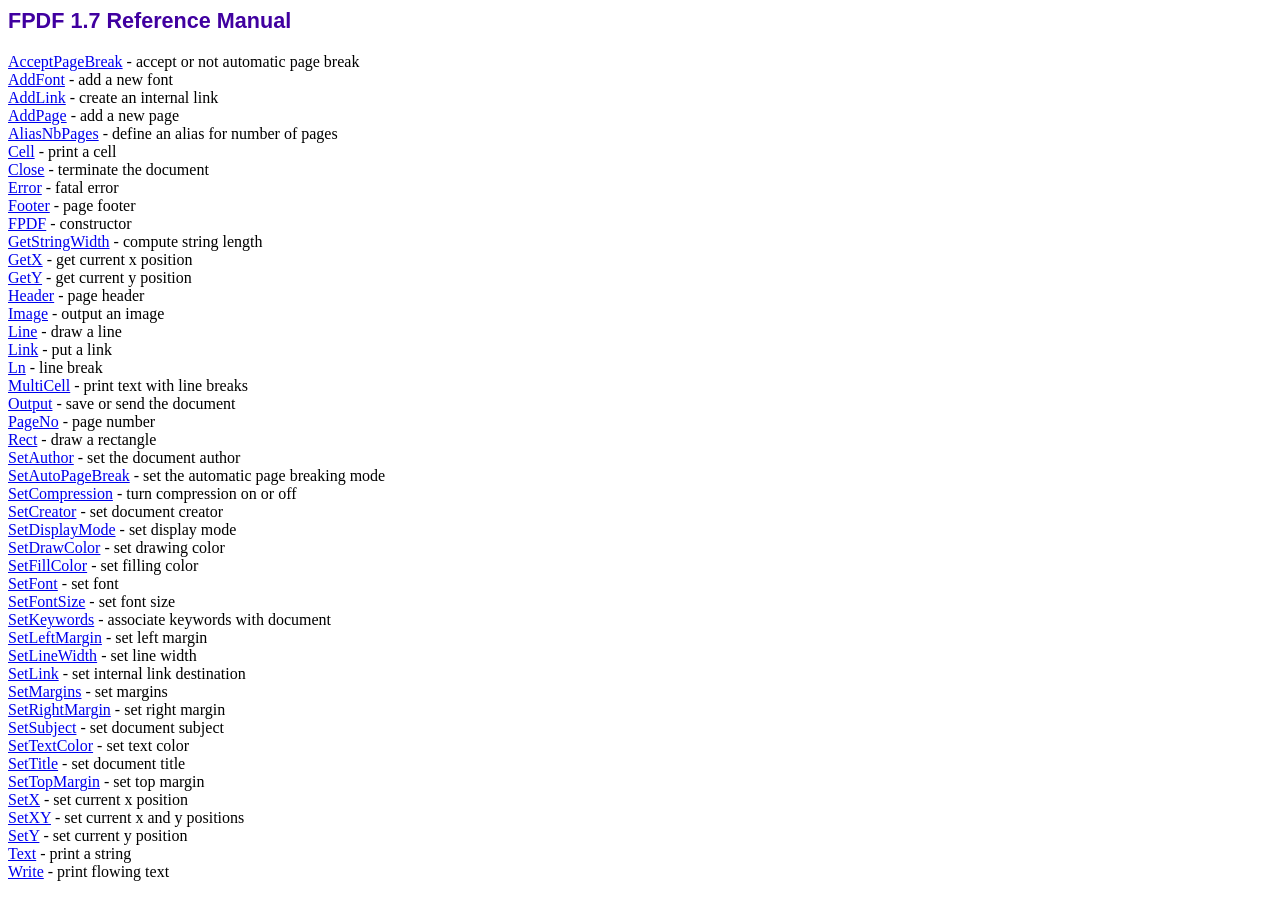
<file: asset/fpdf/doc/index.htm>
<!DOCTYPE html PUBLIC "-//W3C//DTD HTML 4.01 Transitional//EN">
<html>
<head>
<meta http-equiv="Content-Type" content="text/html; charset=ISO-8859-1">
<title>FPDF 1.7 Reference Manual</title>
<link type="text/css" rel="stylesheet" href="../fpdf.css">
</head>
<body>
<h1>FPDF 1.7 Reference Manual</h1>
<a href="acceptpagebreak.htm">AcceptPageBreak</a> - accept or not automatic page break<br>
<a href="addfont.htm">AddFont</a> - add a new font<br>
<a href="addlink.htm">AddLink</a> - create an internal link<br>
<a href="addpage.htm">AddPage</a> - add a new page<br>
<a href="aliasnbpages.htm">AliasNbPages</a> - define an alias for number of pages<br>
<a href="cell.htm">Cell</a> - print a cell<br>
<a href="close.htm">Close</a> - terminate the document<br>
<a href="error.htm">Error</a> - fatal error<br>
<a href="footer.htm">Footer</a> - page footer<br>
<a href="fpdf.htm">FPDF</a> - constructor<br>
<a href="getstringwidth.htm">GetStringWidth</a> - compute string length<br>
<a href="getx.htm">GetX</a> - get current x position<br>
<a href="gety.htm">GetY</a> - get current y position<br>
<a href="header.htm">Header</a> - page header<br>
<a href="image.htm">Image</a> - output an image<br>
<a href="line.htm">Line</a> - draw a line<br>
<a href="link.htm">Link</a> - put a link<br>
<a href="ln.htm">Ln</a> - line break<br>
<a href="multicell.htm">MultiCell</a> - print text with line breaks<br>
<a href="output.htm">Output</a> - save or send the document<br>
<a href="pageno.htm">PageNo</a> - page number<br>
<a href="rect.htm">Rect</a> - draw a rectangle<br>
<a href="setauthor.htm">SetAuthor</a> - set the document author<br>
<a href="setautopagebreak.htm">SetAutoPageBreak</a> - set the automatic page breaking mode<br>
<a href="setcompression.htm">SetCompression</a> - turn compression on or off<br>
<a href="setcreator.htm">SetCreator</a> - set document creator<br>
<a href="setdisplaymode.htm">SetDisplayMode</a> - set display mode<br>
<a href="setdrawcolor.htm">SetDrawColor</a> - set drawing color<br>
<a href="setfillcolor.htm">SetFillColor</a> - set filling color<br>
<a href="setfont.htm">SetFont</a> - set font<br>
<a href="setfontsize.htm">SetFontSize</a> - set font size<br>
<a href="setkeywords.htm">SetKeywords</a> - associate keywords with document<br>
<a href="setleftmargin.htm">SetLeftMargin</a> - set left margin<br>
<a href="setlinewidth.htm">SetLineWidth</a> - set line width<br>
<a href="setlink.htm">SetLink</a> - set internal link destination<br>
<a href="setmargins.htm">SetMargins</a> - set margins<br>
<a href="setrightmargin.htm">SetRightMargin</a> - set right margin<br>
<a href="setsubject.htm">SetSubject</a> - set document subject<br>
<a href="settextcolor.htm">SetTextColor</a> - set text color<br>
<a href="settitle.htm">SetTitle</a> - set document title<br>
<a href="settopmargin.htm">SetTopMargin</a> - set top margin<br>
<a href="setx.htm">SetX</a> - set current x position<br>
<a href="setxy.htm">SetXY</a> - set current x and y positions<br>
<a href="sety.htm">SetY</a> - set current y position<br>
<a href="text.htm">Text</a> - print a string<br>
<a href="write.htm">Write</a> - print flowing text<br>
</body>
</html>
</file>
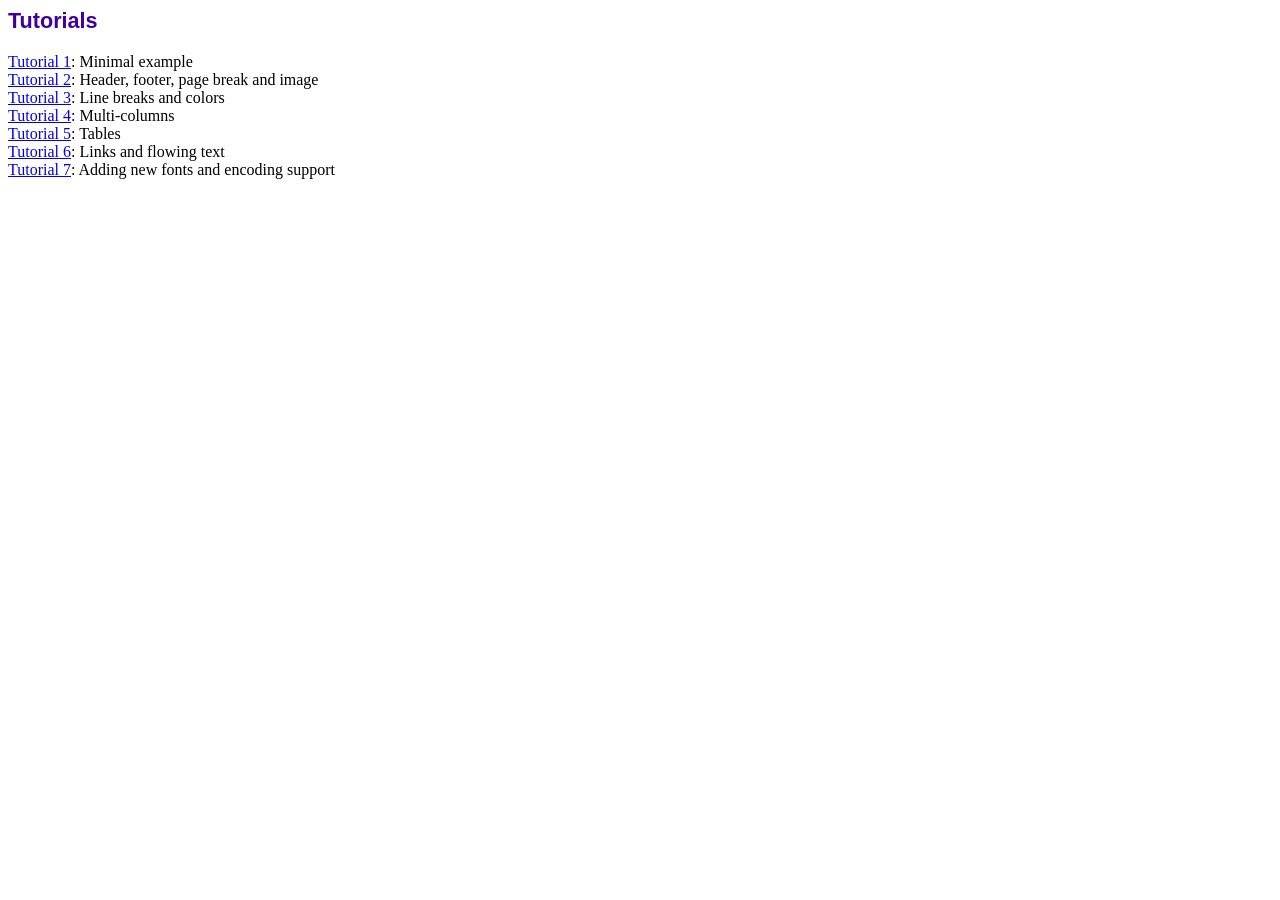
<file: asset/fpdf/tutorial/index.htm>
<!DOCTYPE html PUBLIC "-//W3C//DTD HTML 4.01 Transitional//EN">
<html>
<head>
<meta http-equiv="Content-Type" content="text/html; charset=ISO-8859-1">
<title>Tutorials</title>
<link type="text/css" rel="stylesheet" href="../fpdf.css">
</head>
<body>
<h1>Tutorials</h1>
<ul style="list-style-type:none; margin-left:0; padding-left:0">
<li><a href="tuto1.htm">Tutorial 1</a>: Minimal example</li>
<li><a href="tuto2.htm">Tutorial 2</a>: Header, footer, page break and image</li>
<li><a href="tuto3.htm">Tutorial 3</a>: Line breaks and colors</li>
<li><a href="tuto4.htm">Tutorial 4</a>: Multi-columns</li>
<li><a href="tuto5.htm">Tutorial 5</a>: Tables</li>
<li><a href="tuto6.htm">Tutorial 6</a>: Links and flowing text</li>
<li><a href="tuto7.htm">Tutorial 7</a>: Adding new fonts and encoding support</li>
</UL>
</body>
</html>
</file>
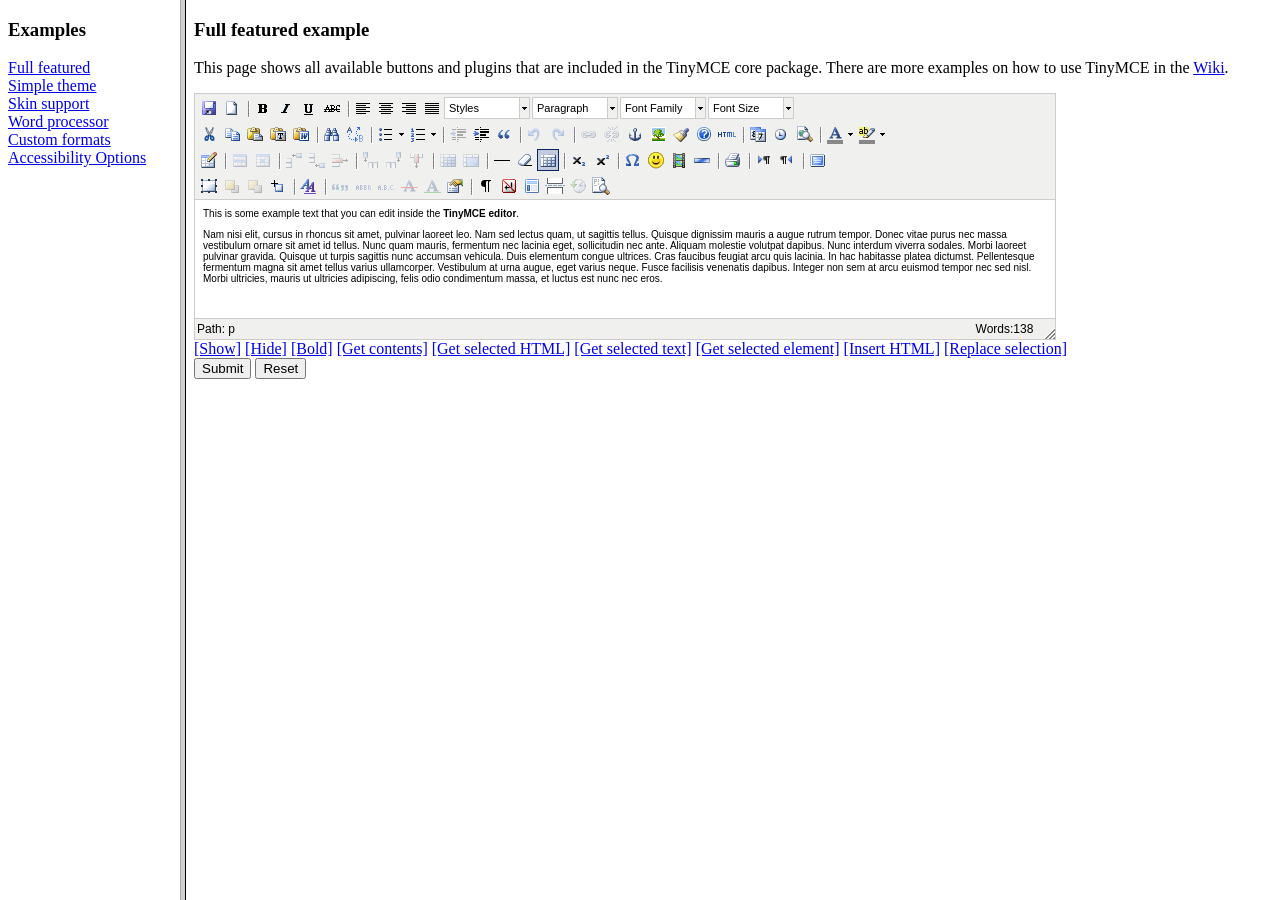
<file: asset/admin/tinymce/examples/index.html>
<!DOCTYPE HTML PUBLIC "-//W3C//DTD HTML 4.01 Frameset//EN" "http://www.w3.org/TR/html4/frameset.dtd">
<html>
<head>
	<title>TinyMCE examples</title>
</head>
<frameset cols="180,80%">
	<frame src="menu.html" name="menu" />
	<frame src="full.html" name="main" />
</frameset>
</html>
</file>
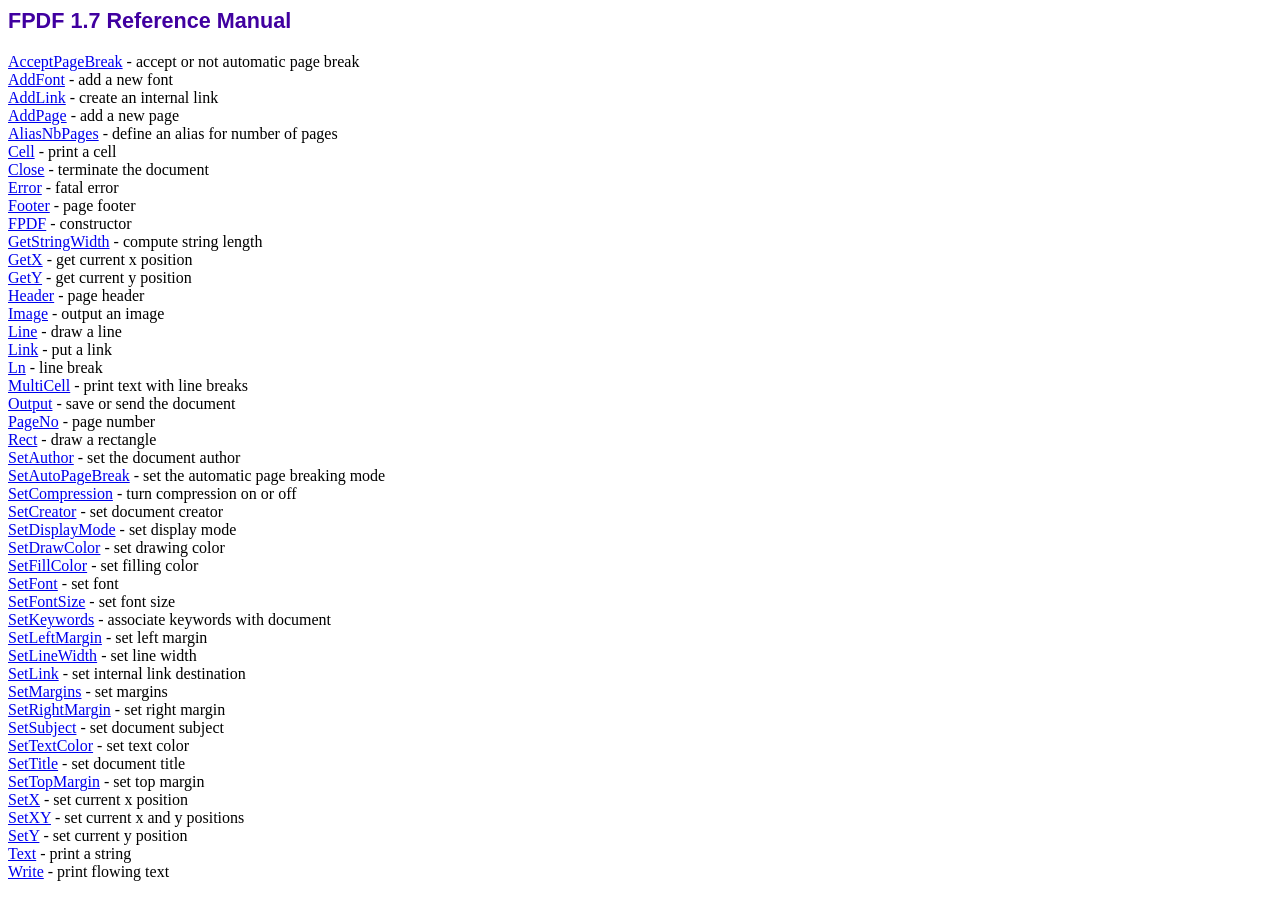
<file: kepala/module/dokumen/includes/fpdf17/doc/index.htm>
<!DOCTYPE html PUBLIC "-//W3C//DTD HTML 4.01 Transitional//EN">
<html>
<head>
<meta http-equiv="Content-Type" content="text/html; charset=ISO-8859-1">
<title>FPDF 1.7 Reference Manual</title>
<link type="text/css" rel="stylesheet" href="../fpdf.css">
</head>
<body>
<h1>FPDF 1.7 Reference Manual</h1>
<a href="acceptpagebreak.htm">AcceptPageBreak</a> - accept or not automatic page break<br>
<a href="addfont.htm">AddFont</a> - add a new font<br>
<a href="addlink.htm">AddLink</a> - create an internal link<br>
<a href="addpage.htm">AddPage</a> - add a new page<br>
<a href="aliasnbpages.htm">AliasNbPages</a> - define an alias for number of pages<br>
<a href="cell.htm">Cell</a> - print a cell<br>
<a href="close.htm">Close</a> - terminate the document<br>
<a href="error.htm">Error</a> - fatal error<br>
<a href="footer.htm">Footer</a> - page footer<br>
<a href="fpdf.htm">FPDF</a> - constructor<br>
<a href="getstringwidth.htm">GetStringWidth</a> - compute string length<br>
<a href="getx.htm">GetX</a> - get current x position<br>
<a href="gety.htm">GetY</a> - get current y position<br>
<a href="header.htm">Header</a> - page header<br>
<a href="image.htm">Image</a> - output an image<br>
<a href="line.htm">Line</a> - draw a line<br>
<a href="link.htm">Link</a> - put a link<br>
<a href="ln.htm">Ln</a> - line break<br>
<a href="multicell.htm">MultiCell</a> - print text with line breaks<br>
<a href="output.htm">Output</a> - save or send the document<br>
<a href="pageno.htm">PageNo</a> - page number<br>
<a href="rect.htm">Rect</a> - draw a rectangle<br>
<a href="setauthor.htm">SetAuthor</a> - set the document author<br>
<a href="setautopagebreak.htm">SetAutoPageBreak</a> - set the automatic page breaking mode<br>
<a href="setcompression.htm">SetCompression</a> - turn compression on or off<br>
<a href="setcreator.htm">SetCreator</a> - set document creator<br>
<a href="setdisplaymode.htm">SetDisplayMode</a> - set display mode<br>
<a href="setdrawcolor.htm">SetDrawColor</a> - set drawing color<br>
<a href="setfillcolor.htm">SetFillColor</a> - set filling color<br>
<a href="setfont.htm">SetFont</a> - set font<br>
<a href="setfontsize.htm">SetFontSize</a> - set font size<br>
<a href="setkeywords.htm">SetKeywords</a> - associate keywords with document<br>
<a href="setleftmargin.htm">SetLeftMargin</a> - set left margin<br>
<a href="setlinewidth.htm">SetLineWidth</a> - set line width<br>
<a href="setlink.htm">SetLink</a> - set internal link destination<br>
<a href="setmargins.htm">SetMargins</a> - set margins<br>
<a href="setrightmargin.htm">SetRightMargin</a> - set right margin<br>
<a href="setsubject.htm">SetSubject</a> - set document subject<br>
<a href="settextcolor.htm">SetTextColor</a> - set text color<br>
<a href="settitle.htm">SetTitle</a> - set document title<br>
<a href="settopmargin.htm">SetTopMargin</a> - set top margin<br>
<a href="setx.htm">SetX</a> - set current x position<br>
<a href="setxy.htm">SetXY</a> - set current x and y positions<br>
<a href="sety.htm">SetY</a> - set current y position<br>
<a href="text.htm">Text</a> - print a string<br>
<a href="write.htm">Write</a> - print flowing text<br>
</body>
</html>
</file>
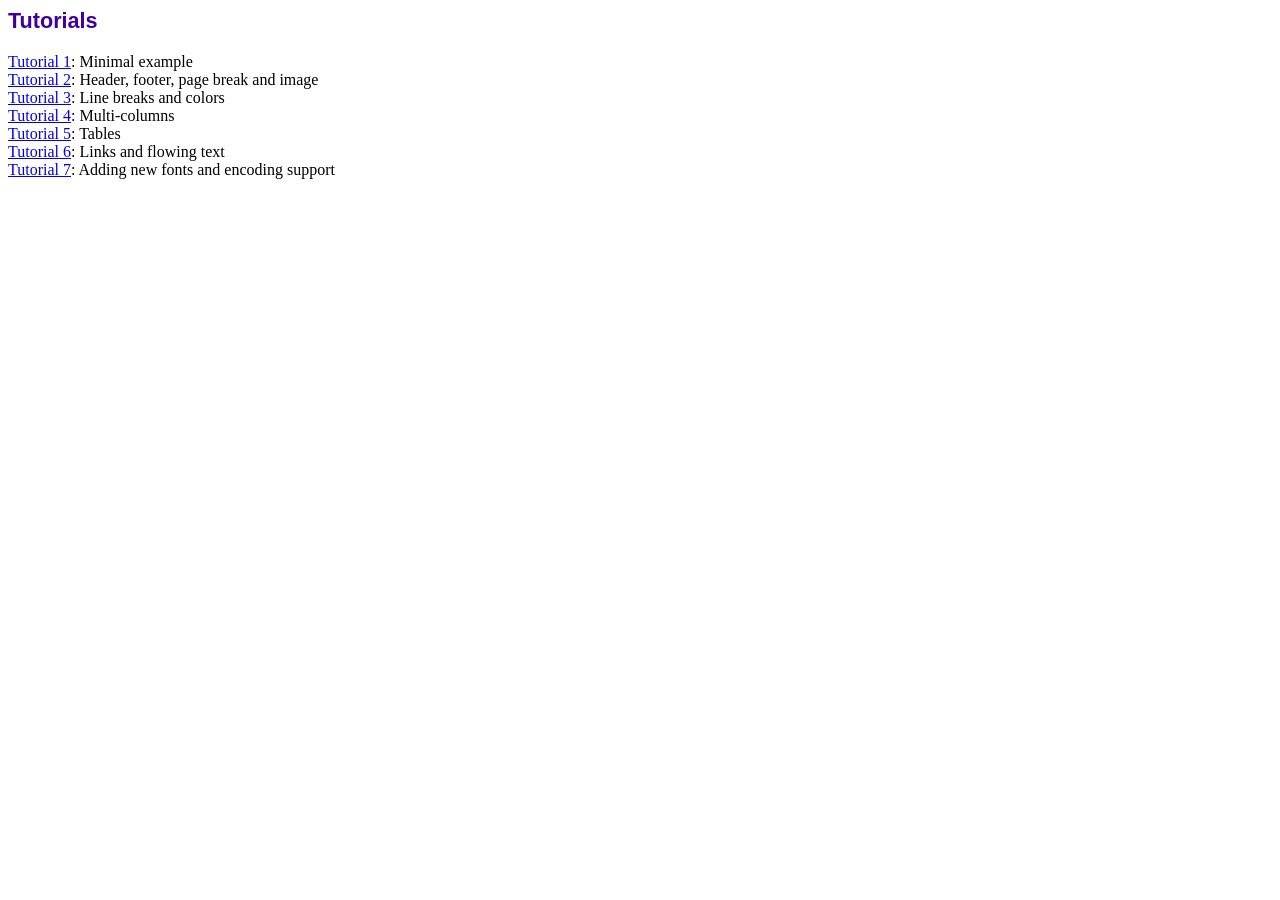
<file: kepala/module/dokumen/includes/fpdf17/tutorial/index.htm>
<!DOCTYPE html PUBLIC "-//W3C//DTD HTML 4.01 Transitional//EN">
<html>
<head>
<meta http-equiv="Content-Type" content="text/html; charset=ISO-8859-1">
<title>Tutorials</title>
<link type="text/css" rel="stylesheet" href="../fpdf.css">
</head>
<body>
<h1>Tutorials</h1>
<ul style="list-style-type:none; margin-left:0; padding-left:0">
<li><a href="tuto1.htm">Tutorial 1</a>: Minimal example</li>
<li><a href="tuto2.htm">Tutorial 2</a>: Header, footer, page break and image</li>
<li><a href="tuto3.htm">Tutorial 3</a>: Line breaks and colors</li>
<li><a href="tuto4.htm">Tutorial 4</a>: Multi-columns</li>
<li><a href="tuto5.htm">Tutorial 5</a>: Tables</li>
<li><a href="tuto6.htm">Tutorial 6</a>: Links and flowing text</li>
<li><a href="tuto7.htm">Tutorial 7</a>: Adding new fonts and encoding support</li>
</UL>
</body>
</html>
</file>
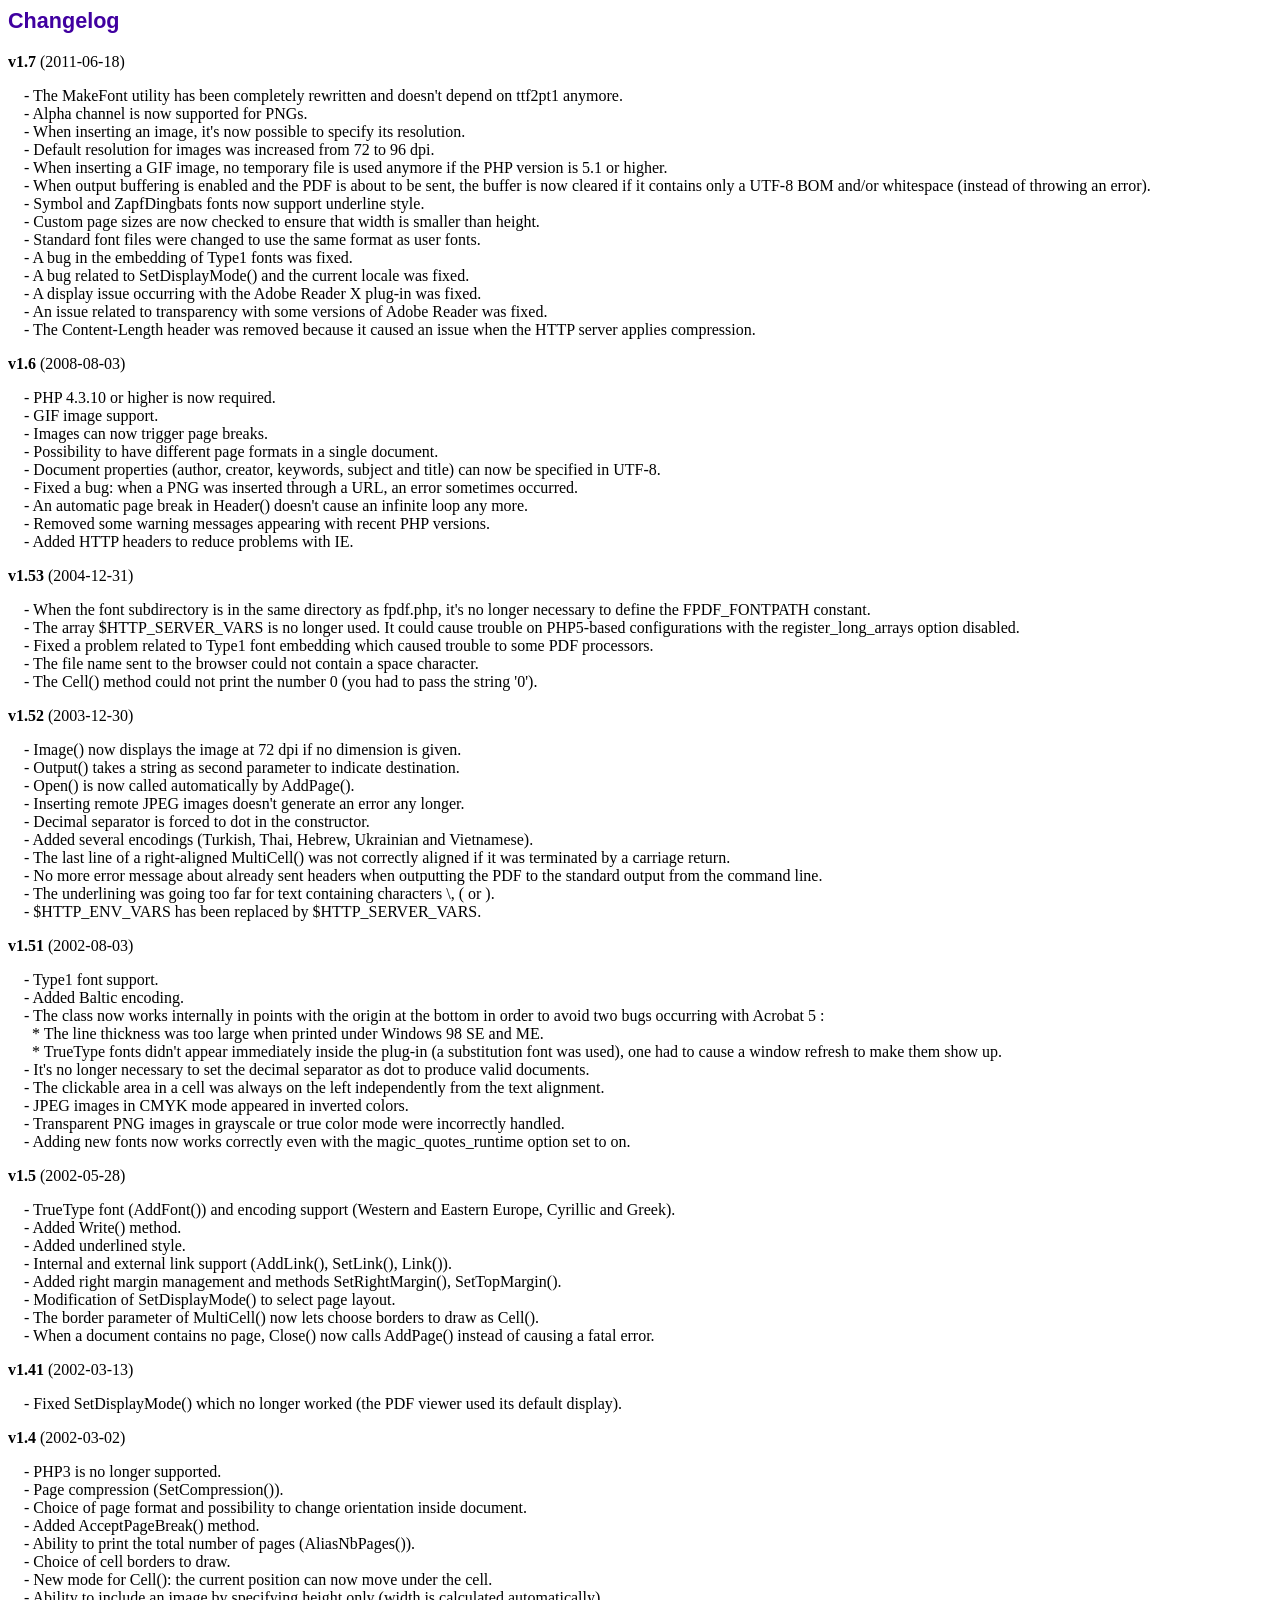
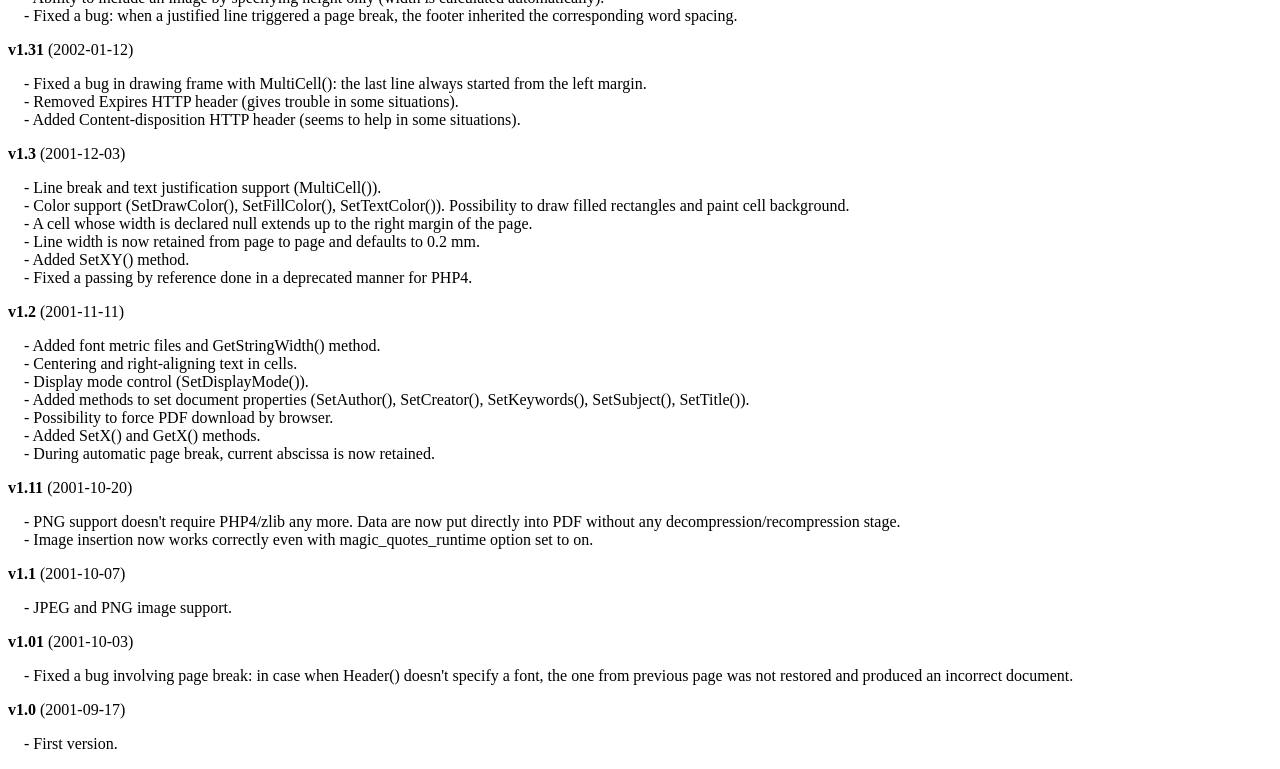
<file: asset/fpdf/changelog.htm>
<!DOCTYPE html PUBLIC "-//W3C//DTD HTML 4.01 Transitional//EN">
<html>
<head>
<meta http-equiv="Content-Type" content="text/html; charset=ISO-8859-1">
<title>Changelog</title>
<link type="text/css" rel="stylesheet" href="fpdf.css">
<style type="text/css">
dd {margin:1em 0 1em 1em}
</style>
</head>
<body>
<h1>Changelog</h1>
<dl>
<dt><strong>v1.7</strong> (2011-06-18)</dt>
<dd>
- The MakeFont utility has been completely rewritten and doesn't depend on ttf2pt1 anymore.<br>
- Alpha channel is now supported for PNGs.<br>
- When inserting an image, it's now possible to specify its resolution.<br>
- Default resolution for images was increased from 72 to 96 dpi.<br>
- When inserting a GIF image, no temporary file is used anymore if the PHP version is 5.1 or higher.<br>
- When output buffering is enabled and the PDF is about to be sent, the buffer is now cleared if it contains only a UTF-8 BOM and/or whitespace (instead of throwing an error).<br>
- Symbol and ZapfDingbats fonts now support underline style.<br>
- Custom page sizes are now checked to ensure that width is smaller than height.<br>
- Standard font files were changed to use the same format as user fonts.<br>
- A bug in the embedding of Type1 fonts was fixed.<br>
- A bug related to SetDisplayMode() and the current locale was fixed.<br>
- A display issue occurring with the Adobe Reader X plug-in was fixed.<br>
- An issue related to transparency with some versions of Adobe Reader was fixed.<br>
- The Content-Length header was removed because it caused an issue when the HTTP server applies compression.<br>
</dd>
<dt><strong>v1.6</strong> (2008-08-03)</dt>
<dd>
- PHP 4.3.10 or higher is now required.<br>
- GIF image support.<br>
- Images can now trigger page breaks.<br>
- Possibility to have different page formats in a single document.<br>
- Document properties (author, creator, keywords, subject and title) can now be specified in UTF-8.<br>
- Fixed a bug: when a PNG was inserted through a URL, an error sometimes occurred.<br>
- An automatic page break in Header() doesn't cause an infinite loop any more.<br>
- Removed some warning messages appearing with recent PHP versions.<br>
- Added HTTP headers to reduce problems with IE.<br>
</dd>
<dt><strong>v1.53</strong> (2004-12-31)</dt>
<dd>
- When the font subdirectory is in the same directory as fpdf.php, it's no longer necessary to define the FPDF_FONTPATH constant.<br>
- The array $HTTP_SERVER_VARS is no longer used. It could cause trouble on PHP5-based configurations with the register_long_arrays option disabled.<br>
- Fixed a problem related to Type1 font embedding which caused trouble to some PDF processors.<br>
- The file name sent to the browser could not contain a space character.<br>
- The Cell() method could not print the number 0 (you had to pass the string '0').<br>
</dd>
<dt><strong>v1.52</strong> (2003-12-30)</dt>
<dd>
- Image() now displays the image at 72 dpi if no dimension is given.<br>
- Output() takes a string as second parameter to indicate destination.<br>
- Open() is now called automatically by AddPage().<br>
- Inserting remote JPEG images doesn't generate an error any longer.<br>
- Decimal separator is forced to dot in the constructor.<br>
- Added several encodings (Turkish, Thai, Hebrew, Ukrainian and Vietnamese).<br>
- The last line of a right-aligned MultiCell() was not correctly aligned if it was terminated by a carriage return.<br>
- No more error message about already sent headers when outputting the PDF to the standard output from the command line.<br>
- The underlining was going too far for text containing characters \, ( or ).<br>
- $HTTP_ENV_VARS has been replaced by $HTTP_SERVER_VARS.<br>
</dd>
<dt><strong>v1.51</strong> (2002-08-03)</dt>
<dd>
- Type1 font support.<br>
- Added Baltic encoding.<br>
- The class now works internally in points with the origin at the bottom in order to avoid two bugs occurring with Acrobat 5 :<br>&nbsp;&nbsp;* The line thickness was too large when printed under Windows 98 SE and ME.<br>&nbsp;&nbsp;* TrueType fonts didn't appear immediately inside the plug-in (a substitution font was used), one had to cause a window refresh to make them show up.<br>
- It's no longer necessary to set the decimal separator as dot to produce valid documents.<br>
- The clickable area in a cell was always on the left independently from the text alignment.<br>
- JPEG images in CMYK mode appeared in inverted colors.<br>
- Transparent PNG images in grayscale or true color mode were incorrectly handled.<br>
- Adding new fonts now works correctly even with the magic_quotes_runtime option set to on.<br>
</dd>
<dt><strong>v1.5</strong> (2002-05-28)</dt>
<dd>
- TrueType font (AddFont()) and encoding support (Western and Eastern Europe, Cyrillic and Greek).<br>
- Added Write() method.<br>
- Added underlined style.<br>
- Internal and external link support (AddLink(), SetLink(), Link()).<br>
- Added right margin management and methods SetRightMargin(), SetTopMargin().<br>
- Modification of SetDisplayMode() to select page layout.<br>
- The border parameter of MultiCell() now lets choose borders to draw as Cell().<br>
- When a document contains no page, Close() now calls AddPage() instead of causing a fatal error.<br>
</dd>
<dt><strong>v1.41</strong> (2002-03-13)</dt>
<dd>
- Fixed SetDisplayMode() which no longer worked (the PDF viewer used its default display).<br>
</dd>
<dt><strong>v1.4</strong> (2002-03-02)</dt>
<dd>
- PHP3 is no longer supported.<br>
- Page compression (SetCompression()).<br>
- Choice of page format and possibility to change orientation inside document.<br>
- Added AcceptPageBreak() method.<br>
- Ability to print the total number of pages (AliasNbPages()).<br>
- Choice of cell borders to draw.<br>
- New mode for Cell(): the current position can now move under the cell.<br>
- Ability to include an image by specifying height only (width is calculated automatically).<br>
- Fixed a bug: when a justified line triggered a page break, the footer inherited the corresponding word spacing.<br>
</dd>
<dt><strong>v1.31</strong> (2002-01-12)</dt>
<dd>
- Fixed a bug in drawing frame with MultiCell(): the last line always started from the left margin.<br>
- Removed Expires HTTP header (gives trouble in some situations).<br>
- Added Content-disposition HTTP header (seems to help in some situations).<br>
</dd>
<dt><strong>v1.3</strong> (2001-12-03)</dt>
<dd>
- Line break and text justification support (MultiCell()).<br>
- Color support (SetDrawColor(), SetFillColor(), SetTextColor()). Possibility to draw filled rectangles and paint cell background.<br>
- A cell whose width is declared null extends up to the right margin of the page.<br>
- Line width is now retained from page to page and defaults to 0.2 mm.<br>
- Added SetXY() method.<br>
- Fixed a passing by reference done in a deprecated manner for PHP4.<br>
</dd>
<dt><strong>v1.2</strong> (2001-11-11)</dt>
<dd>
- Added font metric files and GetStringWidth() method.<br>
- Centering and right-aligning text in cells.<br>
- Display mode control (SetDisplayMode()).<br>
- Added methods to set document properties (SetAuthor(), SetCreator(), SetKeywords(), SetSubject(), SetTitle()).<br>
- Possibility to force PDF download by browser.<br>
- Added SetX() and GetX() methods.<br>
- During automatic page break, current abscissa is now retained.<br>
</dd>
<dt><strong>v1.11</strong> (2001-10-20)</dt>
<dd>
- PNG support doesn't require PHP4/zlib any more. Data are now put directly into PDF without any decompression/recompression stage.<br>
- Image insertion now works correctly even with magic_quotes_runtime option set to on.<br>
</dd>
<dt><strong>v1.1</strong> (2001-10-07)</dt>
<dd>
- JPEG and PNG image support.<br>
</dd>
<dt><strong>v1.01</strong> (2001-10-03)</dt>
<dd>
- Fixed a bug involving page break: in case when Header() doesn't specify a font, the one from previous page was not restored and produced an incorrect document.<br>
</dd>
<dt><strong>v1.0</strong> (2001-09-17)</dt>
<dd>
- First version.<br>
</dd>
</dl>
</body>
</html>
</file>
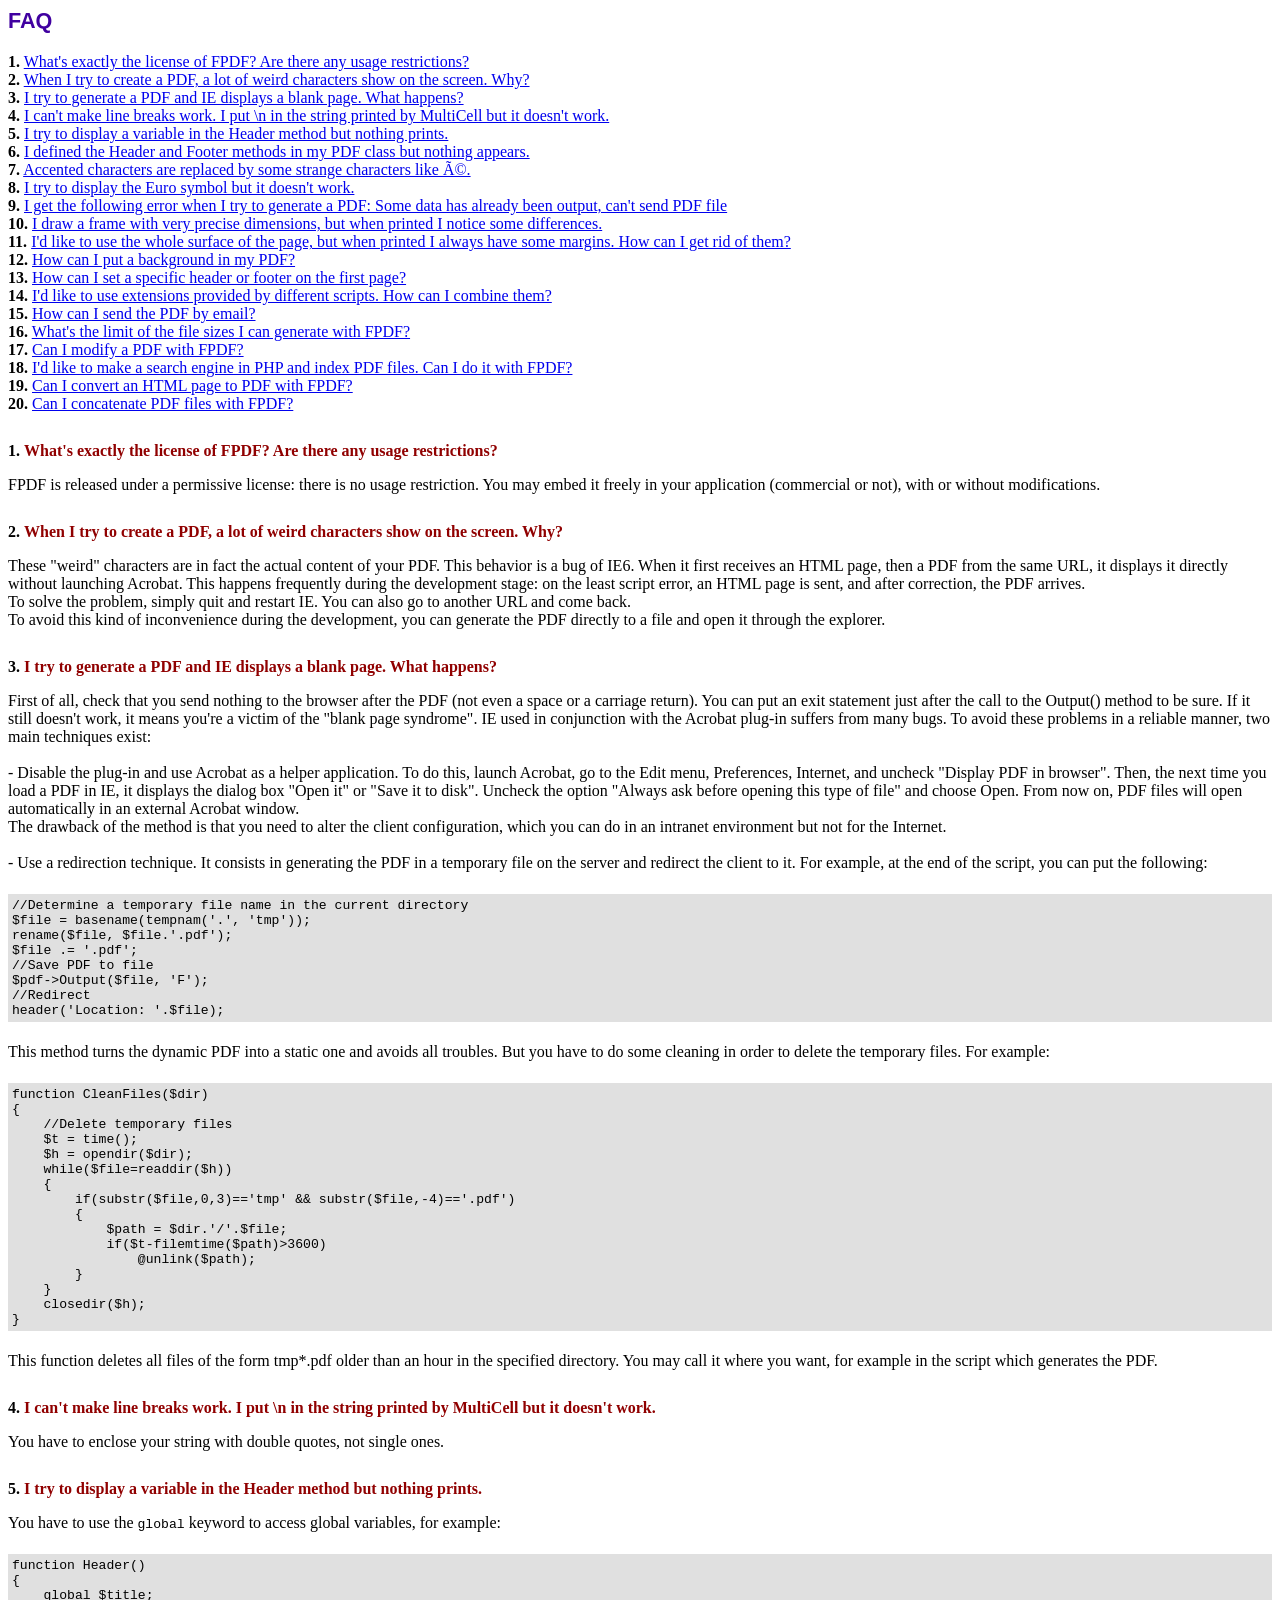
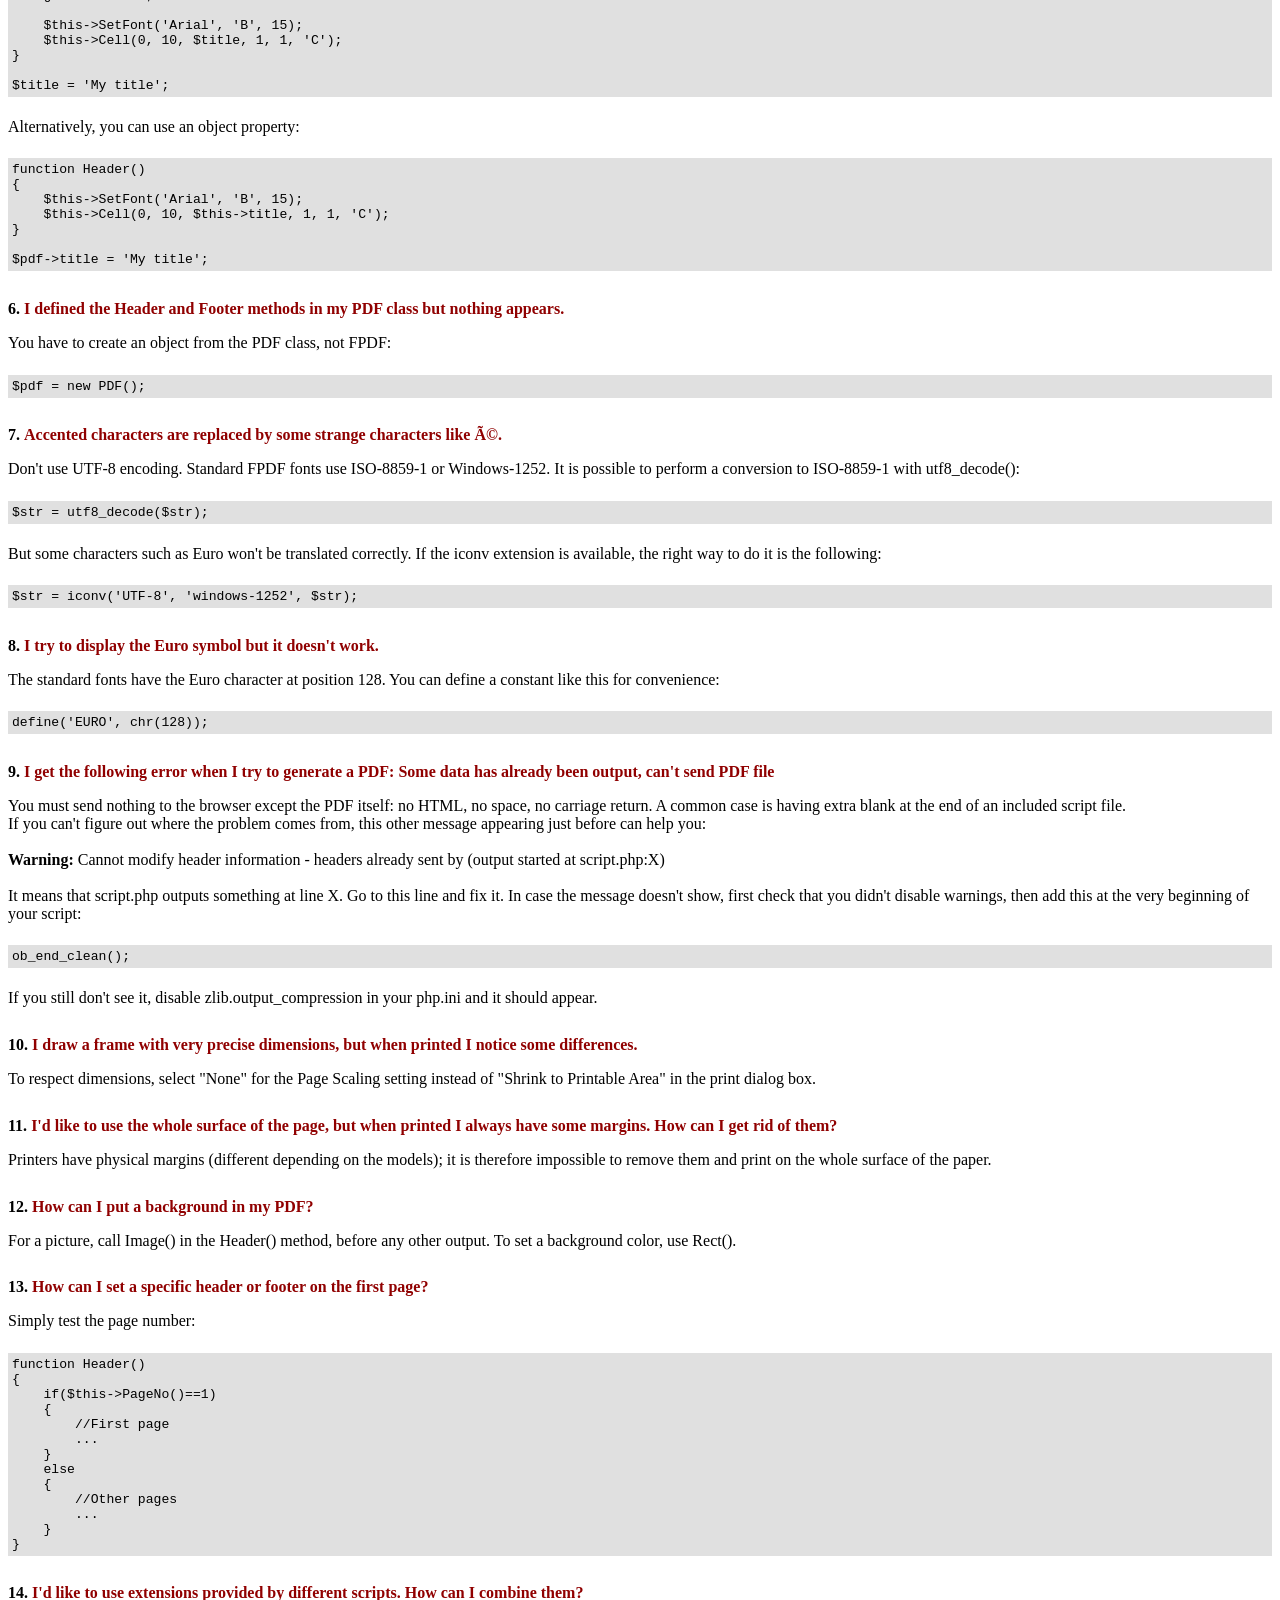
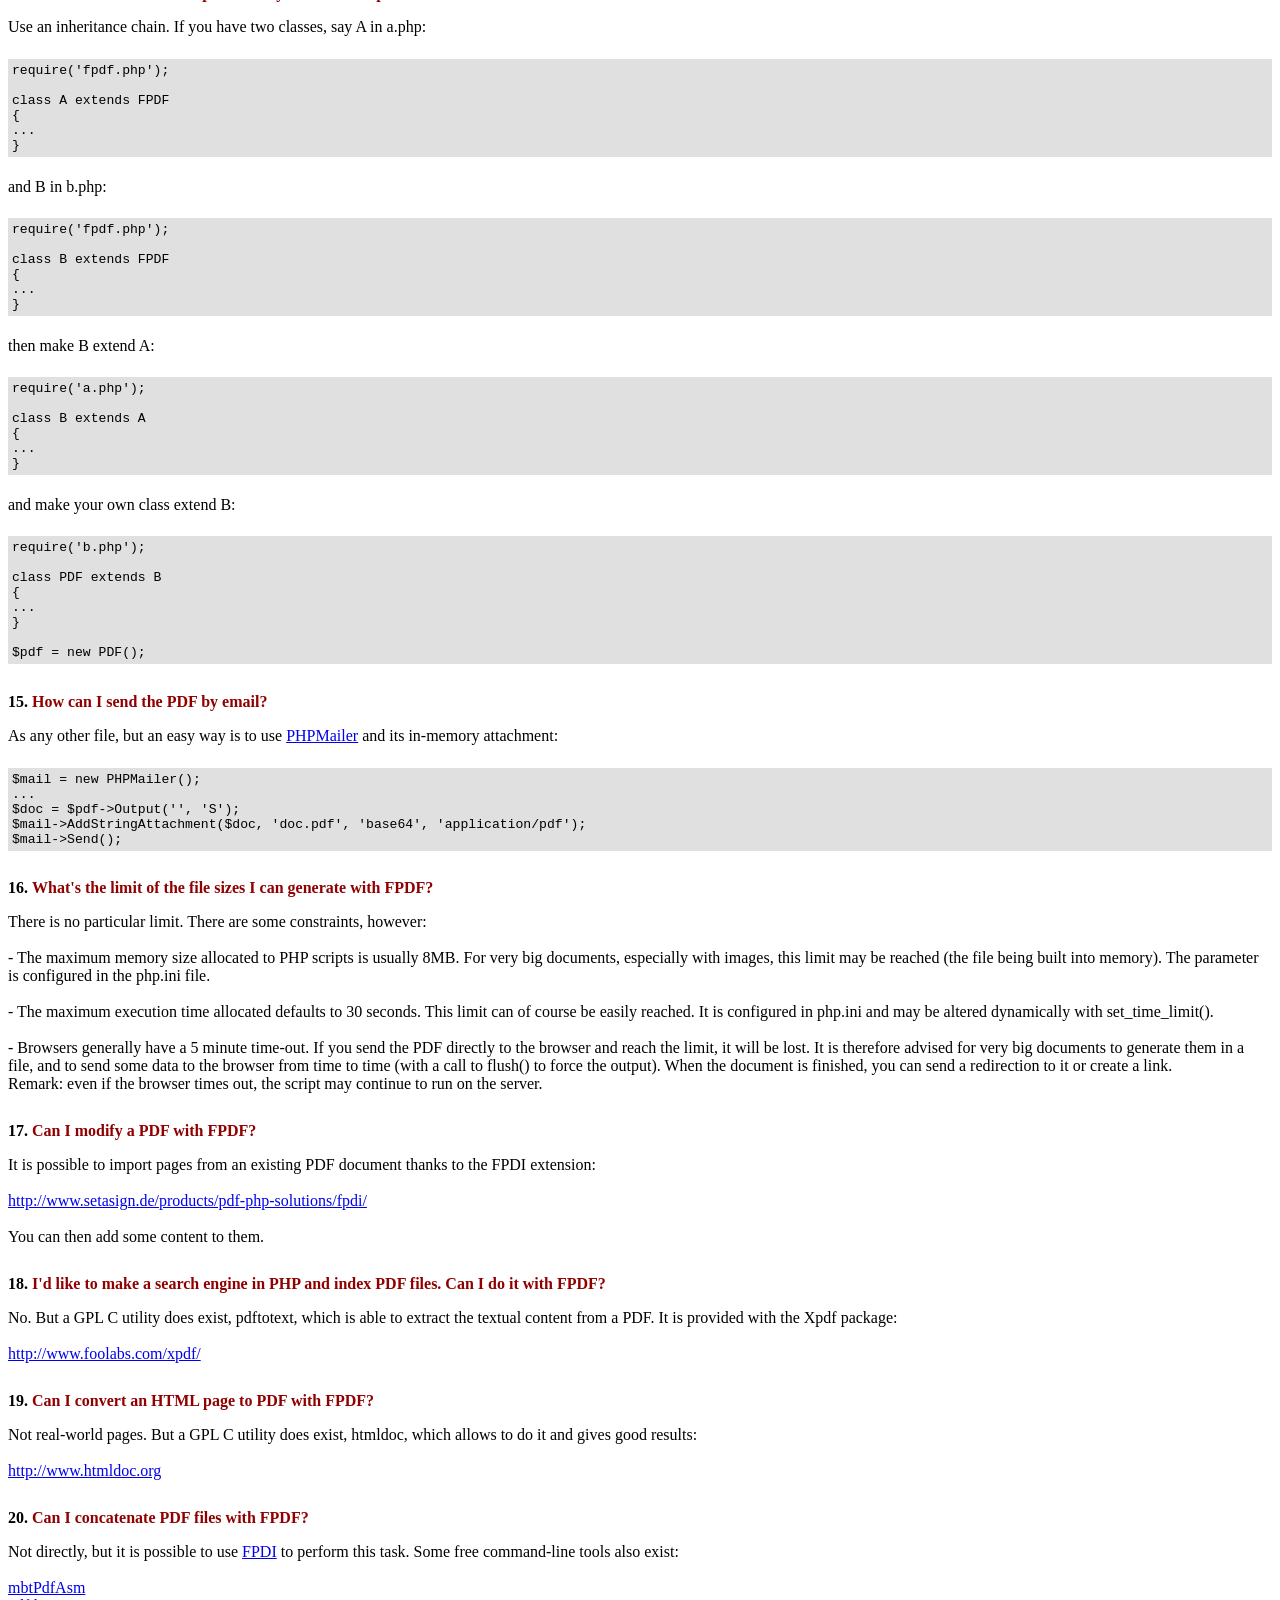
<file: asset/fpdf/FAQ.htm>
<!DOCTYPE html PUBLIC "-//W3C//DTD HTML 4.01 Transitional//EN">
<html>
<head>
<meta http-equiv="Content-Type" content="text/html; charset=ISO-8859-1">
<title>FAQ</title>
<link type="text/css" rel="stylesheet" href="fpdf.css">
<style type="text/css">
ul {list-style-type:none; margin:0; padding:0}
ul#answers li {margin-top:1.8em}
.question {font-weight:bold; color:#900000}
</style>
</head>
<body>
<h1>FAQ</h1>
<ul>
<li><b>1.</b> <a href='#q1'>What's exactly the license of FPDF? Are there any usage restrictions?</a></li>
<li><b>2.</b> <a href='#q2'>When I try to create a PDF, a lot of weird characters show on the screen. Why?</a></li>
<li><b>3.</b> <a href='#q3'>I try to generate a PDF and IE displays a blank page. What happens?</a></li>
<li><b>4.</b> <a href='#q4'>I can't make line breaks work. I put \n in the string printed by MultiCell but it doesn't work.</a></li>
<li><b>5.</b> <a href='#q5'>I try to display a variable in the Header method but nothing prints.</a></li>
<li><b>6.</b> <a href='#q6'>I defined the Header and Footer methods in my PDF class but nothing appears.</a></li>
<li><b>7.</b> <a href='#q7'>Accented characters are replaced by some strange characters like é.</a></li>
<li><b>8.</b> <a href='#q8'>I try to display the Euro symbol but it doesn't work.</a></li>
<li><b>9.</b> <a href='#q9'>I get the following error when I try to generate a PDF: Some data has already been output, can't send PDF file</a></li>
<li><b>10.</b> <a href='#q10'>I draw a frame with very precise dimensions, but when printed I notice some differences.</a></li>
<li><b>11.</b> <a href='#q11'>I'd like to use the whole surface of the page, but when printed I always have some margins. How can I get rid of them?</a></li>
<li><b>12.</b> <a href='#q12'>How can I put a background in my PDF?</a></li>
<li><b>13.</b> <a href='#q13'>How can I set a specific header or footer on the first page?</a></li>
<li><b>14.</b> <a href='#q14'>I'd like to use extensions provided by different scripts. How can I combine them?</a></li>
<li><b>15.</b> <a href='#q15'>How can I send the PDF by email?</a></li>
<li><b>16.</b> <a href='#q16'>What's the limit of the file sizes I can generate with FPDF?</a></li>
<li><b>17.</b> <a href='#q17'>Can I modify a PDF with FPDF?</a></li>
<li><b>18.</b> <a href='#q18'>I'd like to make a search engine in PHP and index PDF files. Can I do it with FPDF?</a></li>
<li><b>19.</b> <a href='#q19'>Can I convert an HTML page to PDF with FPDF?</a></li>
<li><b>20.</b> <a href='#q20'>Can I concatenate PDF files with FPDF?</a></li>
</ul>

<ul id='answers'>
<li id='q1'>
<p><b>1.</b> <span class='question'>What's exactly the license of FPDF? Are there any usage restrictions?</span></p>
FPDF is released under a permissive license: there is no usage restriction. You may embed it
freely in your application (commercial or not), with or without modifications.
</li>

<li id='q2'>
<p><b>2.</b> <span class='question'>When I try to create a PDF, a lot of weird characters show on the screen. Why?</span></p>
These "weird" characters are in fact the actual content of your PDF. This behavior is a bug of
IE6. When it first receives an HTML page, then a PDF from the same URL, it displays it directly
without launching Acrobat. This happens frequently during the development stage: on the least
script error, an HTML page is sent, and after correction, the PDF arrives.
<br>
To solve the problem, simply quit and restart IE. You can also go to another URL and come
back.
<br>
To avoid this kind of inconvenience during the development, you can generate the PDF directly
to a file and open it through the explorer.
</li>

<li id='q3'>
<p><b>3.</b> <span class='question'>I try to generate a PDF and IE displays a blank page. What happens?</span></p>
First of all, check that you send nothing to the browser after the PDF (not even a space or a
carriage return). You can put an exit statement just after the call to the Output() method to
be sure. If it still doesn't work, it means you're a victim of the "blank page syndrome". IE
used in conjunction with the Acrobat plug-in suffers from many bugs. To avoid these problems
in a reliable manner, two main techniques exist:
<br>
<br>
- Disable the plug-in and use Acrobat as a helper application. To do this, launch Acrobat, go
to the Edit menu, Preferences, Internet, and uncheck "Display PDF in browser". Then, the next
time you load a PDF in IE, it displays the dialog box "Open it" or "Save it to disk". Uncheck
the option "Always ask before opening this type of file" and choose Open. From now on, PDF files
will open automatically in an external Acrobat window.
<br>
The drawback of the method is that you need to alter the client configuration, which you can do
in an intranet environment but not for the Internet.
<br>
<br>
- Use a redirection technique. It consists in generating the PDF in a temporary file on the server
and redirect the client to it. For example, at the end of the script, you can put the following:
<div class="doc-source">
<pre><code>//Determine a temporary file name in the current directory
$file = basename(tempnam('.', 'tmp'));
rename($file, $file.'.pdf');
$file .= '.pdf';
//Save PDF to file
$pdf-&gt;Output($file, 'F');
//Redirect
header('Location: '.$file);</code></pre>
</div>
This method turns the dynamic PDF into a static one and avoids all troubles. But you have to do
some cleaning in order to delete the temporary files. For example:
<div class="doc-source">
<pre><code>function CleanFiles($dir)
{
    //Delete temporary files
    $t = time();
    $h = opendir($dir);
    while($file=readdir($h))
    {
        if(substr($file,0,3)=='tmp' &amp;&amp; substr($file,-4)=='.pdf')
        {
            $path = $dir.'/'.$file;
            if($t-filemtime($path)&gt;3600)
                @unlink($path);
        }
    }
    closedir($h);
}</code></pre>
</div>
This function deletes all files of the form tmp*.pdf older than an hour in the specified
directory. You may call it where you want, for example in the script which generates the PDF.
</li>

<li id='q4'>
<p><b>4.</b> <span class='question'>I can't make line breaks work. I put \n in the string printed by MultiCell but it doesn't work.</span></p>
You have to enclose your string with double quotes, not single ones.
</li>

<li id='q5'>
<p><b>5.</b> <span class='question'>I try to display a variable in the Header method but nothing prints.</span></p>
You have to use the <code>global</code> keyword to access global variables, for example:
<div class="doc-source">
<pre><code>function Header()
{
    global $title;

    $this-&gt;SetFont('Arial', 'B', 15);
    $this-&gt;Cell(0, 10, $title, 1, 1, 'C');
}

$title = 'My title';</code></pre>
</div>
Alternatively, you can use an object property:
<div class="doc-source">
<pre><code>function Header()
{
    $this-&gt;SetFont('Arial', 'B', 15);
    $this-&gt;Cell(0, 10, $this-&gt;title, 1, 1, 'C');
}

$pdf-&gt;title = 'My title';</code></pre>
</div>
</li>

<li id='q6'>
<p><b>6.</b> <span class='question'>I defined the Header and Footer methods in my PDF class but nothing appears.</span></p>
You have to create an object from the PDF class, not FPDF:
<div class="doc-source">
<pre><code>$pdf = new PDF();</code></pre>
</div>
</li>

<li id='q7'>
<p><b>7.</b> <span class='question'>Accented characters are replaced by some strange characters like é.</span></p>
Don't use UTF-8 encoding. Standard FPDF fonts use ISO-8859-1 or Windows-1252.
It is possible to perform a conversion to ISO-8859-1 with utf8_decode():
<div class="doc-source">
<pre><code>$str = utf8_decode($str);</code></pre>
</div>
But some characters such as Euro won't be translated correctly. If the iconv extension is available, the
right way to do it is the following:
<div class="doc-source">
<pre><code>$str = iconv('UTF-8', 'windows-1252', $str);</code></pre>
</div>
</li>

<li id='q8'>
<p><b>8.</b> <span class='question'>I try to display the Euro symbol but it doesn't work.</span></p>
The standard fonts have the Euro character at position 128. You can define a constant like this
for convenience:
<div class="doc-source">
<pre><code>define('EURO', chr(128));</code></pre>
</div>
</li>

<li id='q9'>
<p><b>9.</b> <span class='question'>I get the following error when I try to generate a PDF: Some data has already been output, can't send PDF file</span></p>
You must send nothing to the browser except the PDF itself: no HTML, no space, no carriage return. A common
case is having extra blank at the end of an included script file.<br>
If you can't figure out where the problem comes from, this other message appearing just before can help you:<br>
<br>
<b>Warning:</b> Cannot modify header information - headers already sent by (output started at script.php:X)<br>
<br>
It means that script.php outputs something at line X. Go to this line and fix it.
In case the message doesn't show, first check that you didn't disable warnings, then add this at the very
beginning of your script:
<div class="doc-source">
<pre><code>ob_end_clean();</code></pre>
</div>
If you still don't see it, disable zlib.output_compression in your php.ini and it should appear.
</li>

<li id='q10'>
<p><b>10.</b> <span class='question'>I draw a frame with very precise dimensions, but when printed I notice some differences.</span></p>
To respect dimensions, select "None" for the Page Scaling setting instead of "Shrink to Printable Area" in the print dialog box.
</li>

<li id='q11'>
<p><b>11.</b> <span class='question'>I'd like to use the whole surface of the page, but when printed I always have some margins. How can I get rid of them?</span></p>
Printers have physical margins (different depending on the models); it is therefore impossible to remove
them and print on the whole surface of the paper.
</li>

<li id='q12'>
<p><b>12.</b> <span class='question'>How can I put a background in my PDF?</span></p>
For a picture, call Image() in the Header() method, before any other output. To set a background color, use Rect().
</li>

<li id='q13'>
<p><b>13.</b> <span class='question'>How can I set a specific header or footer on the first page?</span></p>
Simply test the page number:
<div class="doc-source">
<pre><code>function Header()
{
    if($this-&gt;PageNo()==1)
    {
        //First page
        ...
    }
    else
    {
        //Other pages
        ...
    }
}</code></pre>
</div>
</li>

<li id='q14'>
<p><b>14.</b> <span class='question'>I'd like to use extensions provided by different scripts. How can I combine them?</span></p>
Use an inheritance chain. If you have two classes, say A in a.php:
<div class="doc-source">
<pre><code>require('fpdf.php');

class A extends FPDF
{
...
}</code></pre>
</div>
and B in b.php:
<div class="doc-source">
<pre><code>require('fpdf.php');

class B extends FPDF
{
...
}</code></pre>
</div>
then make B extend A:
<div class="doc-source">
<pre><code>require('a.php');

class B extends A
{
...
}</code></pre>
</div>
and make your own class extend B:
<div class="doc-source">
<pre><code>require('b.php');

class PDF extends B
{
...
}

$pdf = new PDF();</code></pre>
</div>
</li>

<li id='q15'>
<p><b>15.</b> <span class='question'>How can I send the PDF by email?</span></p>
As any other file, but an easy way is to use <a href="http://phpmailer.codeworxtech.com">PHPMailer</a> and
its in-memory attachment:
<div class="doc-source">
<pre><code>$mail = new PHPMailer();
...
$doc = $pdf-&gt;Output('', 'S');
$mail-&gt;AddStringAttachment($doc, 'doc.pdf', 'base64', 'application/pdf');
$mail-&gt;Send();</code></pre>
</div>
</li>

<li id='q16'>
<p><b>16.</b> <span class='question'>What's the limit of the file sizes I can generate with FPDF?</span></p>
There is no particular limit. There are some constraints, however:
<br>
<br>
- The maximum memory size allocated to PHP scripts is usually 8MB. For very big documents,
especially with images, this limit may be reached (the file being built into memory). The
parameter is configured in the php.ini file.
<br>
<br>
- The maximum execution time allocated defaults to 30 seconds. This limit can of course be easily
reached. It is configured in php.ini and may be altered dynamically with set_time_limit().
<br>
<br>
- Browsers generally have a 5 minute time-out. If you send the PDF directly to the browser and
reach the limit, it will be lost. It is therefore advised for very big documents to
generate them in a file, and to send some data to the browser from time to time (with a call
to flush() to force the output). When the document is finished, you can send a redirection to
it or create a link.
<br>
Remark: even if the browser times out, the script may continue to run on the server.
</li>

<li id='q17'>
<p><b>17.</b> <span class='question'>Can I modify a PDF with FPDF?</span></p>
It is possible to import pages from an existing PDF document thanks to the FPDI extension:<br>
<br>
<a href="http://www.setasign.de/products/pdf-php-solutions/fpdi/" target="_blank">http://www.setasign.de/products/pdf-php-solutions/fpdi/</a><br>
<br>
You can then add some content to them.
</li>

<li id='q18'>
<p><b>18.</b> <span class='question'>I'd like to make a search engine in PHP and index PDF files. Can I do it with FPDF?</span></p>
No. But a GPL C utility does exist, pdftotext, which is able to extract the textual content from
a PDF. It is provided with the Xpdf package:<br>
<br>
<a href="http://www.foolabs.com/xpdf/" target="_blank">http://www.foolabs.com/xpdf/</a>
</li>

<li id='q19'>
<p><b>19.</b> <span class='question'>Can I convert an HTML page to PDF with FPDF?</span></p>
Not real-world pages. But a GPL C utility does exist, htmldoc, which allows to do it and gives good results:<br>
<br>
<a href="http://www.htmldoc.org" target="_blank">http://www.htmldoc.org</a>
</li>

<li id='q20'>
<p><b>20.</b> <span class='question'>Can I concatenate PDF files with FPDF?</span></p>
Not directly, but it is possible to use <a href="http://www.setasign.de/products/pdf-php-solutions/fpdi/demos/concatenate-fake/" target="_blank">FPDI</a>
to perform this task. Some free command-line tools also exist:<br>
<br>
<a href="http://thierry.schmit.free.fr/spip/spip.php?article15&amp;lang=en" target="_blank">mbtPdfAsm</a><br>
<a href="http://www.accesspdf.com/pdftk/" target="_blank">pdftk</a>
</li>
</ul>
</body>
</html>
</file>
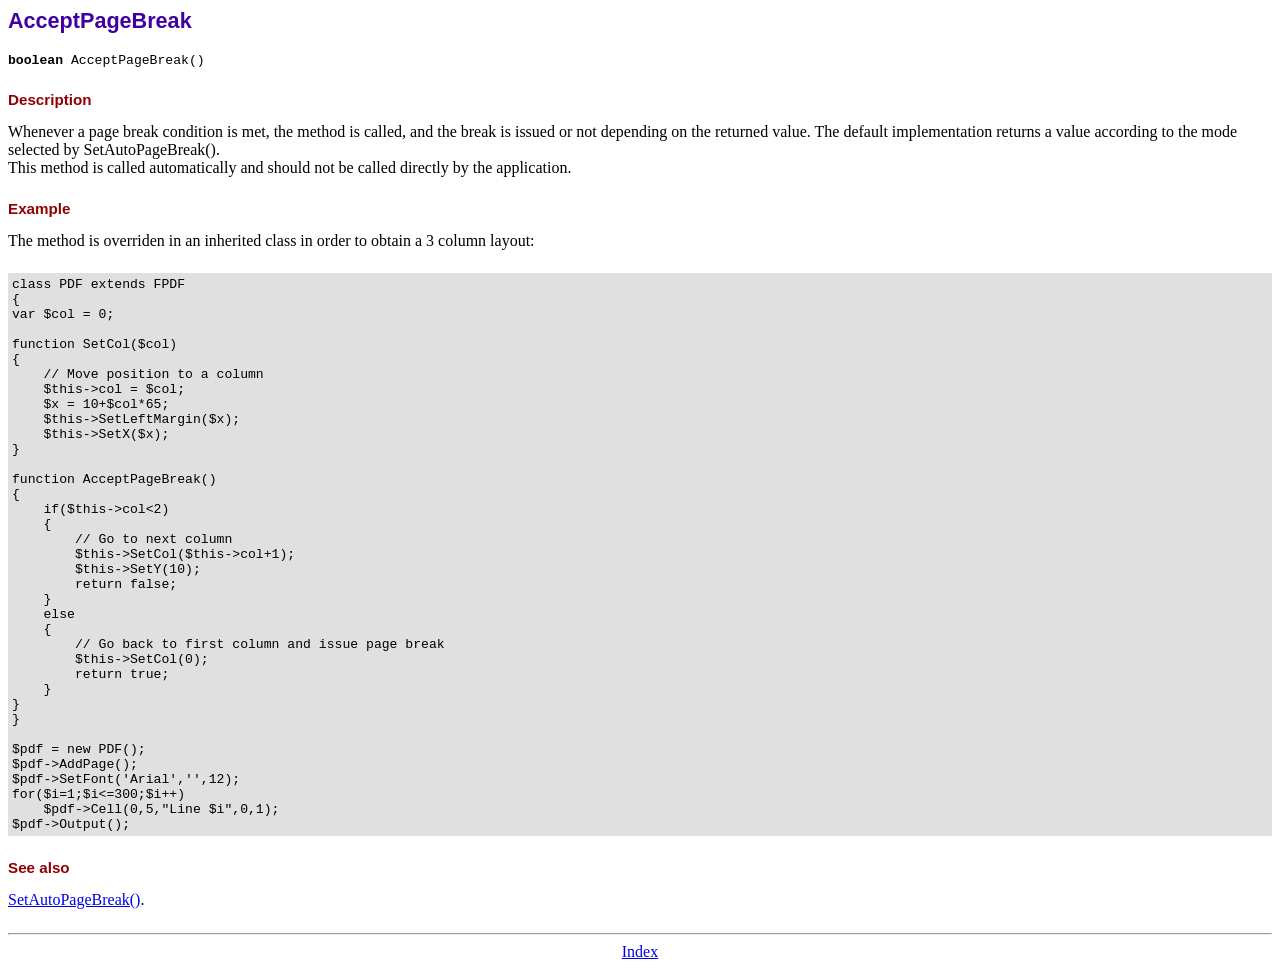
<file: asset/fpdf/doc/acceptpagebreak.htm>
<!DOCTYPE html PUBLIC "-//W3C//DTD HTML 4.01 Transitional//EN">
<html>
<head>
<meta http-equiv="Content-Type" content="text/html; charset=ISO-8859-1">
<title>AcceptPageBreak</title>
<link type="text/css" rel="stylesheet" href="../fpdf.css">
</head>
<body>
<h1>AcceptPageBreak</h1>
<code><b>boolean</b> AcceptPageBreak()</code>
<h2>Description</h2>
Whenever a page break condition is met, the method is called, and the break is issued or not
depending on the returned value. The default implementation returns a value according to the
mode selected by SetAutoPageBreak().
<br>
This method is called automatically and should not be called directly by the application.
<h2>Example</h2>
The method is overriden in an inherited class in order to obtain a 3 column layout:
<div class="doc-source">
<pre><code>class PDF extends FPDF
{
var $col = 0;

function SetCol($col)
{
    // Move position to a column
    $this-&gt;col = $col;
    $x = 10+$col*65;
    $this-&gt;SetLeftMargin($x);
    $this-&gt;SetX($x);
}

function AcceptPageBreak()
{
    if($this-&gt;col&lt;2)
    {
        // Go to next column
        $this-&gt;SetCol($this-&gt;col+1);
        $this-&gt;SetY(10);
        return false;
    }
    else
    {
        // Go back to first column and issue page break
        $this-&gt;SetCol(0);
        return true;
    }
}
}

$pdf = new PDF();
$pdf-&gt;AddPage();
$pdf-&gt;SetFont('Arial','',12);
for($i=1;$i&lt;=300;$i++)
    $pdf-&gt;Cell(0,5,&quot;Line $i&quot;,0,1);
$pdf-&gt;Output();</code></pre>
</div>
<h2>See also</h2>
<a href="setautopagebreak.htm">SetAutoPageBreak()</a>.
<hr style="margin-top:1.5em">
<div style="text-align:center"><a href="index.htm">Index</a></div>
</body>
</html>
</file>
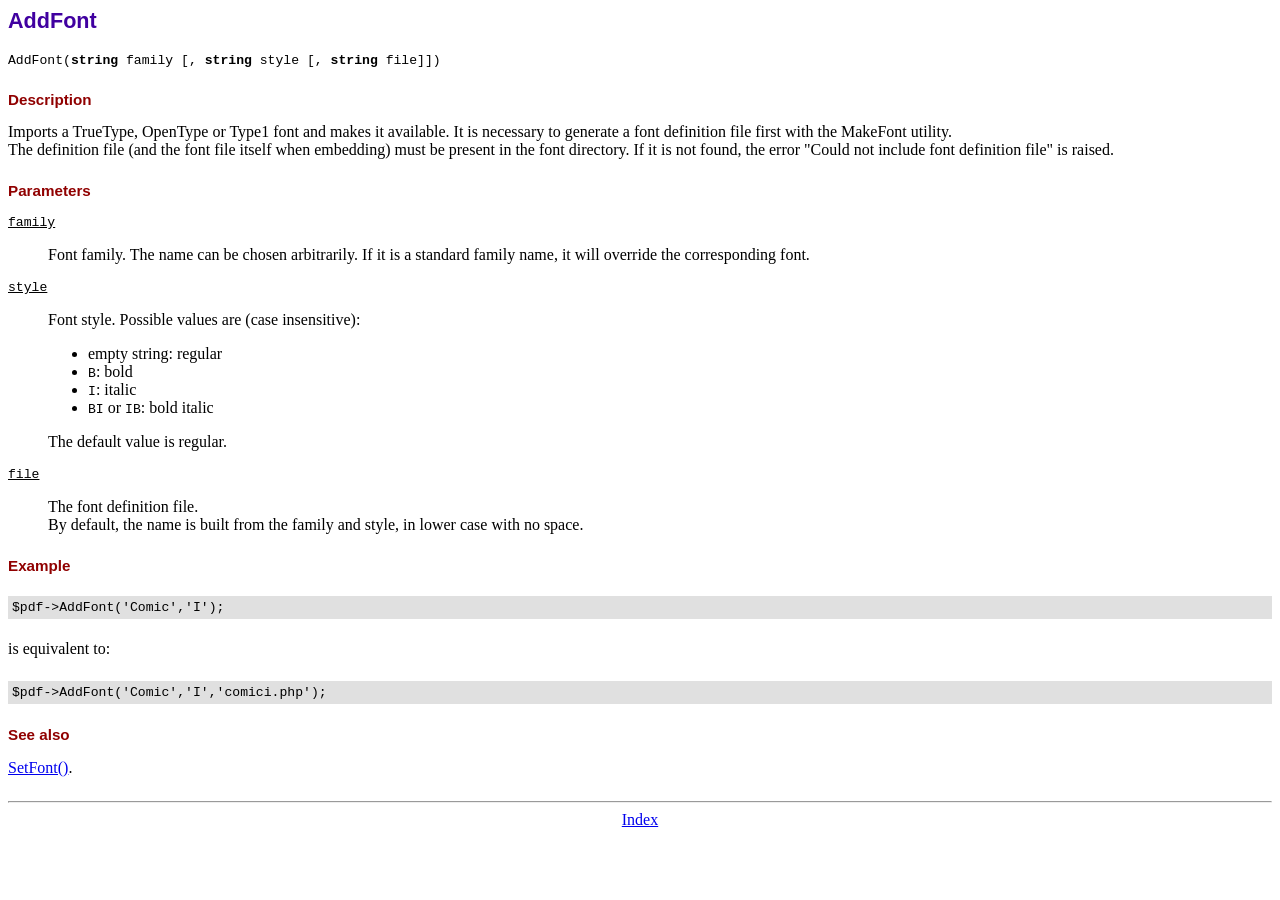
<file: asset/fpdf/doc/addfont.htm>
<!DOCTYPE html PUBLIC "-//W3C//DTD HTML 4.01 Transitional//EN">
<html>
<head>
<meta http-equiv="Content-Type" content="text/html; charset=ISO-8859-1">
<title>AddFont</title>
<link type="text/css" rel="stylesheet" href="../fpdf.css">
</head>
<body>
<h1>AddFont</h1>
<code>AddFont(<b>string</b> family [, <b>string</b> style [, <b>string</b> file]])</code>
<h2>Description</h2>
Imports a TrueType, OpenType or Type1 font and makes it available. It is necessary to generate a font
definition file first with the MakeFont utility.
<br>
The definition file (and the font file itself when embedding) must be present in the font directory.
If it is not found, the error "Could not include font definition file" is raised.
<h2>Parameters</h2>
<dl class="param">
<dt><code>family</code></dt>
<dd>
Font family. The name can be chosen arbitrarily. If it is a standard family name, it will
override the corresponding font.
</dd>
<dt><code>style</code></dt>
<dd>
Font style. Possible values are (case insensitive):
<ul>
<li>empty string: regular</li>
<li><code>B</code>: bold</li>
<li><code>I</code>: italic</li>
<li><code>BI</code> or <code>IB</code>: bold italic</li>
</ul>
The default value is regular.
</dd>
<dt><code>file</code></dt>
<dd>
The font definition file.
<br>
By default, the name is built from the family and style, in lower case with no space.
</dd>
</dl>
<h2>Example</h2>
<div class="doc-source">
<pre><code>$pdf-&gt;AddFont('Comic','I');</code></pre>
</div>
is equivalent to:
<div class="doc-source">
<pre><code>$pdf-&gt;AddFont('Comic','I','comici.php');</code></pre>
</div>
<h2>See also</h2>
<a href="setfont.htm">SetFont()</a>.
<hr style="margin-top:1.5em">
<div style="text-align:center"><a href="index.htm">Index</a></div>
</body>
</html>
</file>
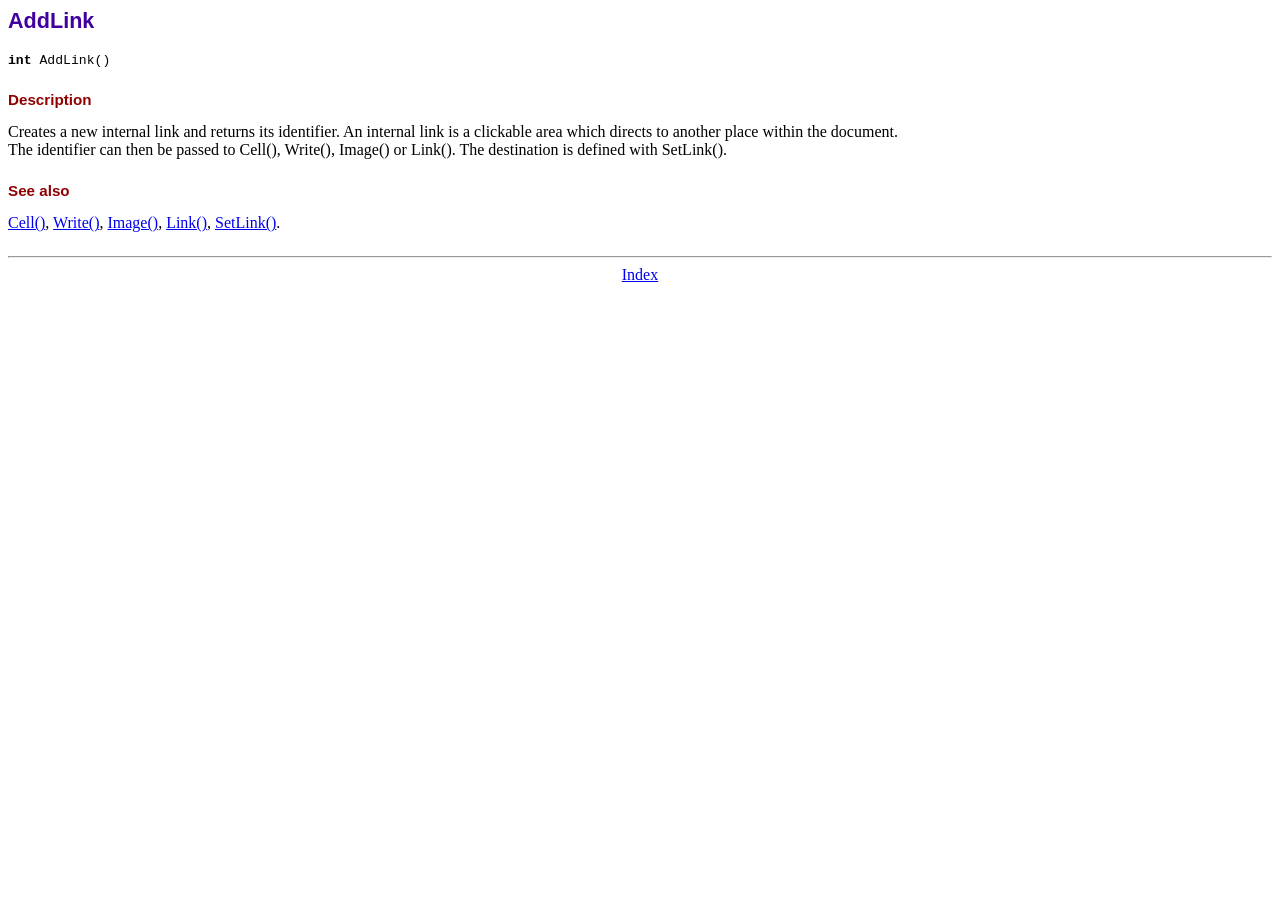
<file: asset/fpdf/doc/addlink.htm>
<!DOCTYPE html PUBLIC "-//W3C//DTD HTML 4.01 Transitional//EN">
<html>
<head>
<meta http-equiv="Content-Type" content="text/html; charset=ISO-8859-1">
<title>AddLink</title>
<link type="text/css" rel="stylesheet" href="../fpdf.css">
</head>
<body>
<h1>AddLink</h1>
<code><b>int</b> AddLink()</code>
<h2>Description</h2>
Creates a new internal link and returns its identifier. An internal link is a clickable area
which directs to another place within the document.
<br>
The identifier can then be passed to Cell(), Write(), Image() or Link(). The destination is
defined with SetLink().
<h2>See also</h2>
<a href="cell.htm">Cell()</a>,
<a href="write.htm">Write()</a>,
<a href="image.htm">Image()</a>,
<a href="link.htm">Link()</a>,
<a href="setlink.htm">SetLink()</a>.
<hr style="margin-top:1.5em">
<div style="text-align:center"><a href="index.htm">Index</a></div>
</body>
</html>
</file>
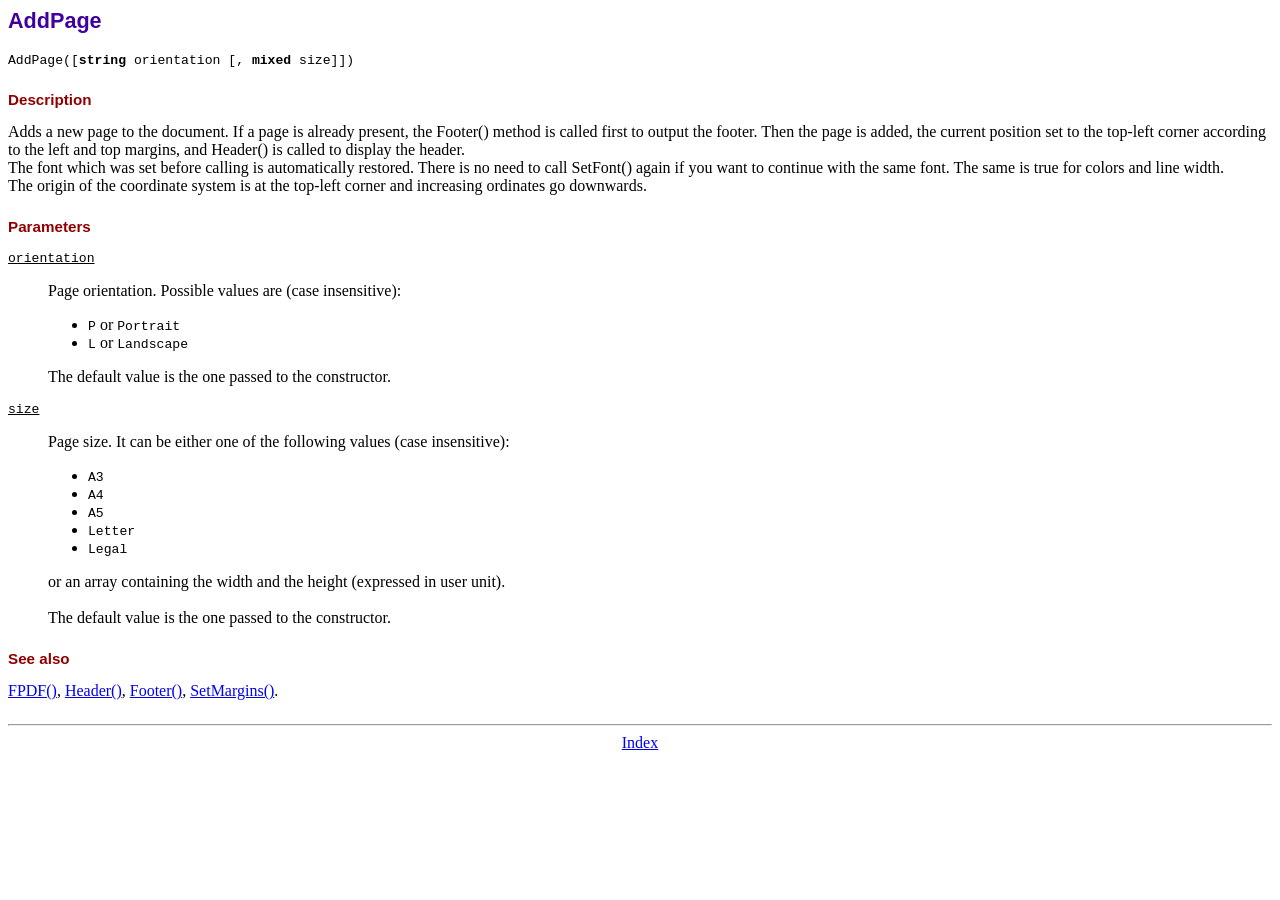
<file: asset/fpdf/doc/addpage.htm>
<!DOCTYPE html PUBLIC "-//W3C//DTD HTML 4.01 Transitional//EN">
<html>
<head>
<meta http-equiv="Content-Type" content="text/html; charset=ISO-8859-1">
<title>AddPage</title>
<link type="text/css" rel="stylesheet" href="../fpdf.css">
</head>
<body>
<h1>AddPage</h1>
<code>AddPage([<b>string</b> orientation [, <b>mixed</b> size]])</code>
<h2>Description</h2>
Adds a new page to the document. If a page is already present, the Footer() method is called
first to output the footer. Then the page is added, the current position set to the top-left
corner according to the left and top margins, and Header() is called to display the header.
<br>
The font which was set before calling is automatically restored. There is no need to call
SetFont() again if you want to continue with the same font. The same is true for colors and
line width.
<br>
The origin of the coordinate system is at the top-left corner and increasing ordinates go
downwards.
<h2>Parameters</h2>
<dl class="param">
<dt><code>orientation</code></dt>
<dd>
Page orientation. Possible values are (case insensitive):
<ul>
<li><code>P</code> or <code>Portrait</code></li>
<li><code>L</code> or <code>Landscape</code></li>
</ul>
The default value is the one passed to the constructor.
</dd>
<dt><code>size</code></dt>
<dd>
Page size. It can be either one of the following values (case insensitive):
<ul>
<li><code>A3</code></li>
<li><code>A4</code></li>
<li><code>A5</code></li>
<li><code>Letter</code></li>
<li><code>Legal</code></li>
</ul>
or an array containing the width and the height (expressed in user unit).<br>
<br>
The default value is the one passed to the constructor.
</dd>
</dl>
<h2>See also</h2>
<a href="fpdf.htm">FPDF()</a>,
<a href="header.htm">Header()</a>,
<a href="footer.htm">Footer()</a>,
<a href="setmargins.htm">SetMargins()</a>.
<hr style="margin-top:1.5em">
<div style="text-align:center"><a href="index.htm">Index</a></div>
</body>
</html>
</file>
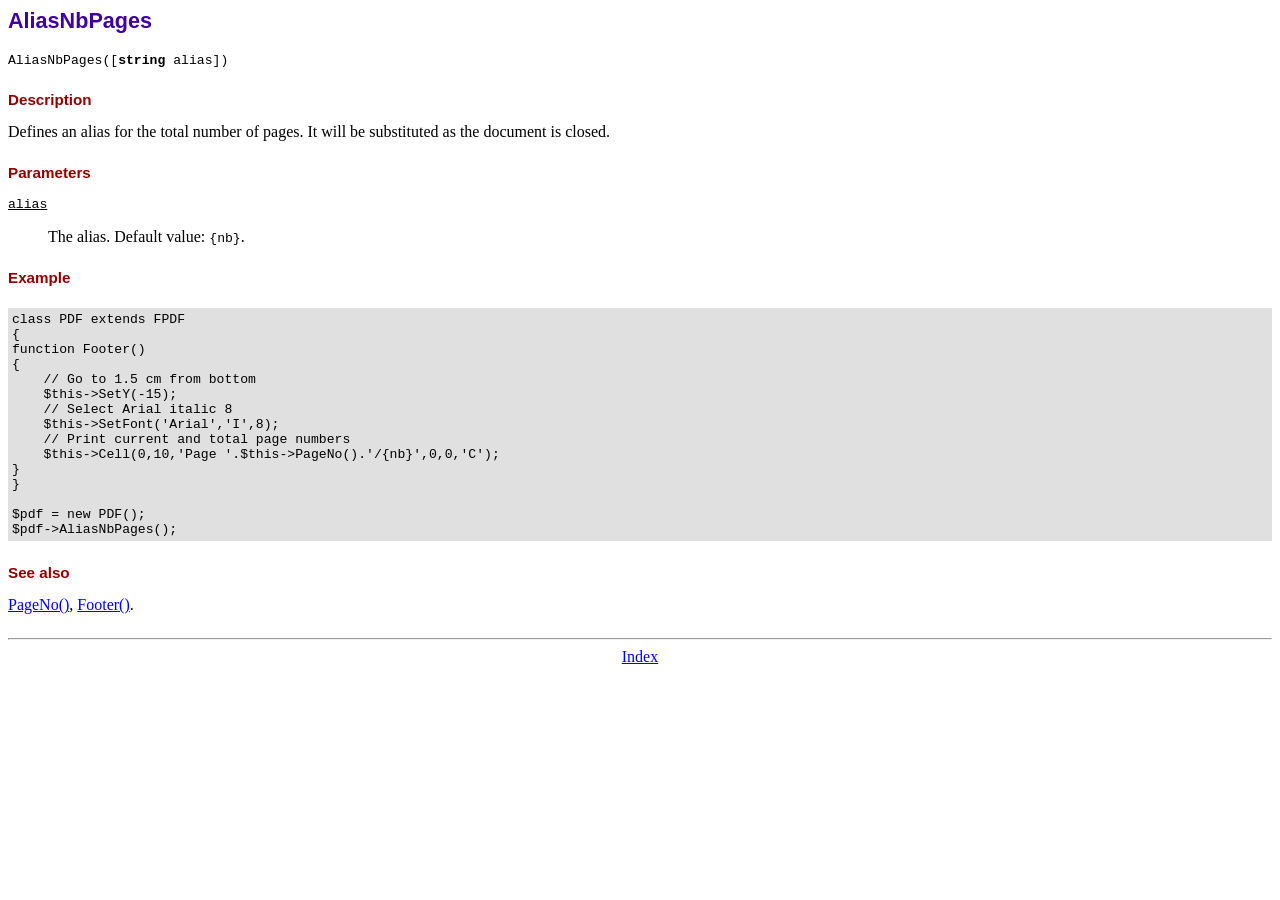
<file: asset/fpdf/doc/aliasnbpages.htm>
<!DOCTYPE html PUBLIC "-//W3C//DTD HTML 4.01 Transitional//EN">
<html>
<head>
<meta http-equiv="Content-Type" content="text/html; charset=ISO-8859-1">
<title>AliasNbPages</title>
<link type="text/css" rel="stylesheet" href="../fpdf.css">
</head>
<body>
<h1>AliasNbPages</h1>
<code>AliasNbPages([<b>string</b> alias])</code>
<h2>Description</h2>
Defines an alias for the total number of pages. It will be substituted as the document is
closed.
<h2>Parameters</h2>
<dl class="param">
<dt><code>alias</code></dt>
<dd>
The alias. Default value: <code>{nb}</code>.
</dd>
</dl>
<h2>Example</h2>
<div class="doc-source">
<pre><code>class PDF extends FPDF
{
function Footer()
{
    // Go to 1.5 cm from bottom
    $this-&gt;SetY(-15);
    // Select Arial italic 8
    $this-&gt;SetFont('Arial','I',8);
    // Print current and total page numbers
    $this-&gt;Cell(0,10,'Page '.$this-&gt;PageNo().'/{nb}',0,0,'C');
}
}

$pdf = new PDF();
$pdf-&gt;AliasNbPages();</code></pre>
</div>
<h2>See also</h2>
<a href="pageno.htm">PageNo()</a>,
<a href="footer.htm">Footer()</a>.
<hr style="margin-top:1.5em">
<div style="text-align:center"><a href="index.htm">Index</a></div>
</body>
</html>
</file>
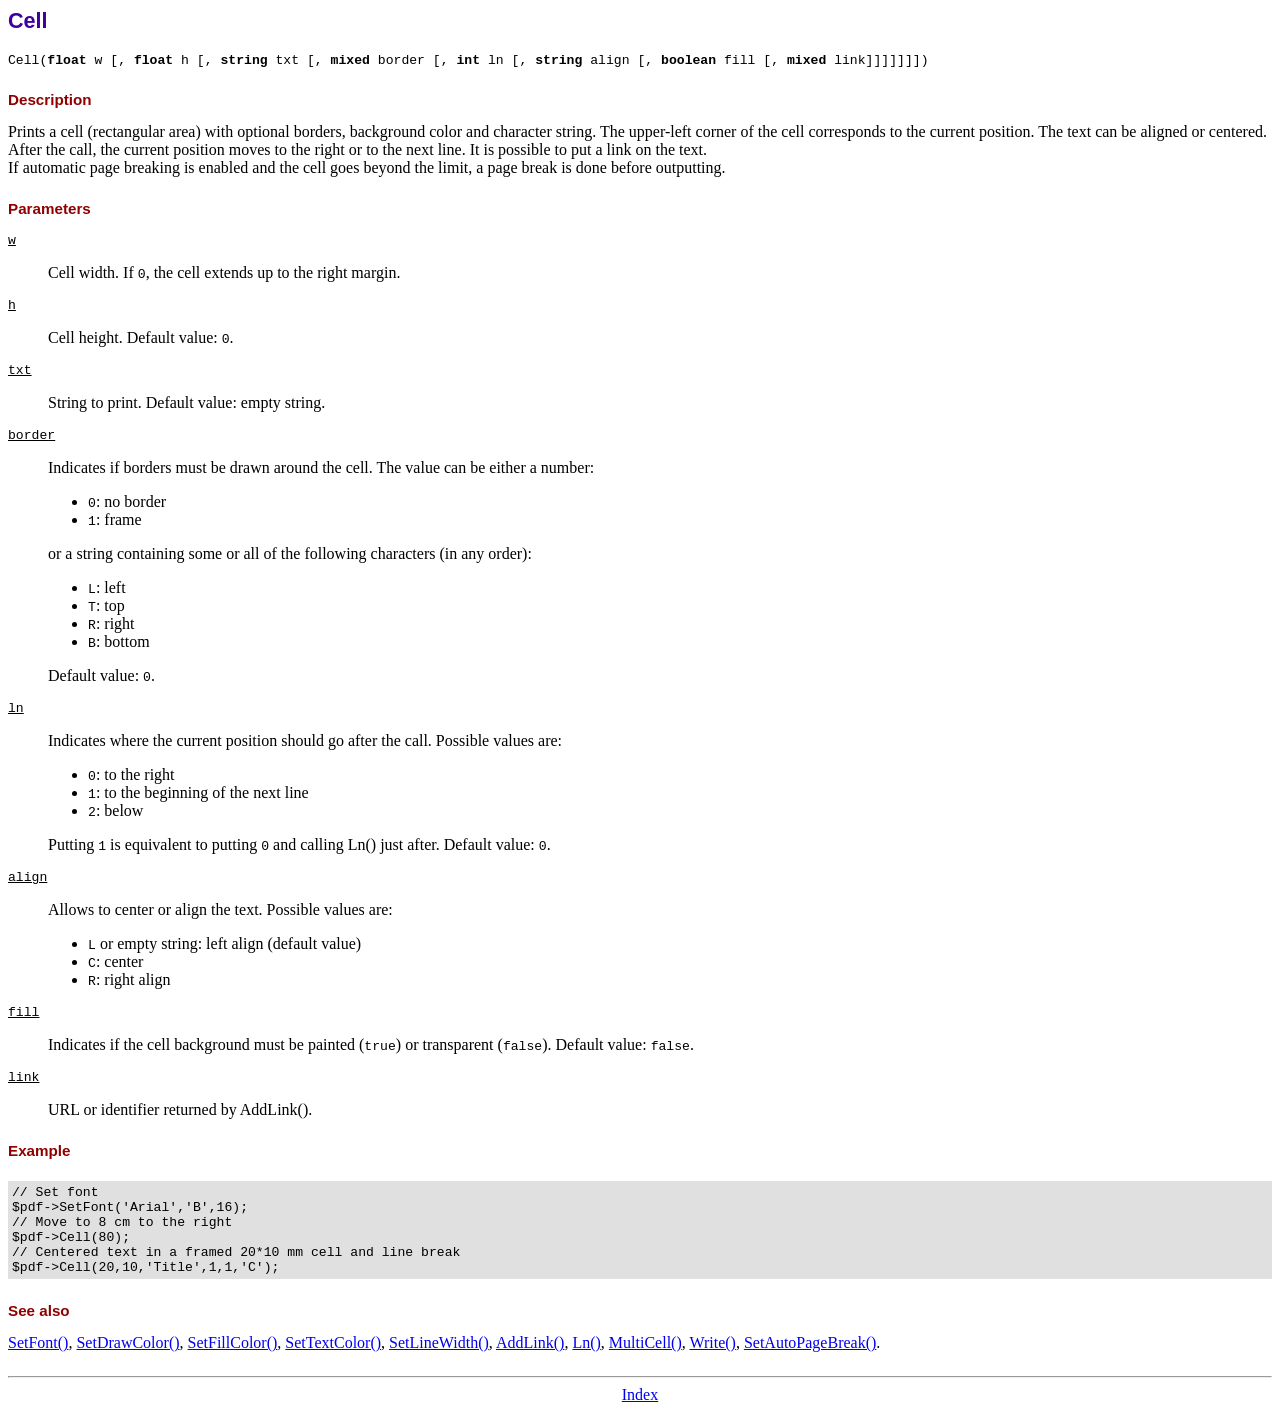
<file: asset/fpdf/doc/cell.htm>
<!DOCTYPE html PUBLIC "-//W3C//DTD HTML 4.01 Transitional//EN">
<html>
<head>
<meta http-equiv="Content-Type" content="text/html; charset=ISO-8859-1">
<title>Cell</title>
<link type="text/css" rel="stylesheet" href="../fpdf.css">
</head>
<body>
<h1>Cell</h1>
<code>Cell(<b>float</b> w [, <b>float</b> h [, <b>string</b> txt [, <b>mixed</b> border [, <b>int</b> ln [, <b>string</b> align [, <b>boolean</b> fill [, <b>mixed</b> link]]]]]]])</code>
<h2>Description</h2>
Prints a cell (rectangular area) with optional borders, background color and character string.
The upper-left corner of the cell corresponds to the current position. The text can be aligned
or centered. After the call, the current position moves to the right or to the next line. It is
possible to put a link on the text.
<br>
If automatic page breaking is enabled and the cell goes beyond the limit, a page break is
done before outputting.
<h2>Parameters</h2>
<dl class="param">
<dt><code>w</code></dt>
<dd>
Cell width. If <code>0</code>, the cell extends up to the right margin.
</dd>
<dt><code>h</code></dt>
<dd>
Cell height.
Default value: <code>0</code>.
</dd>
<dt><code>txt</code></dt>
<dd>
String to print.
Default value: empty string.
</dd>
<dt><code>border</code></dt>
<dd>
Indicates if borders must be drawn around the cell. The value can be either a number:
<ul>
<li><code>0</code>: no border</li>
<li><code>1</code>: frame</li>
</ul>
or a string containing some or all of the following characters (in any order):
<ul>
<li><code>L</code>: left</li>
<li><code>T</code>: top</li>
<li><code>R</code>: right</li>
<li><code>B</code>: bottom</li>
</ul>
Default value: <code>0</code>.
</dd>
<dt><code>ln</code></dt>
<dd>
Indicates where the current position should go after the call. Possible values are:
<ul>
<li><code>0</code>: to the right</li>
<li><code>1</code>: to the beginning of the next line</li>
<li><code>2</code>: below</li>
</ul>
Putting <code>1</code> is equivalent to putting <code>0</code> and calling Ln() just after.
Default value: <code>0</code>.
</dd>
<dt><code>align</code></dt>
<dd>
Allows to center or align the text. Possible values are:
<ul>
<li><code>L</code> or empty string: left align (default value)</li>
<li><code>C</code>: center</li>
<li><code>R</code>: right align</li>
</ul>
</dd>
<dt><code>fill</code></dt>
<dd>
Indicates if the cell background must be painted (<code>true</code>) or transparent (<code>false</code>).
Default value: <code>false</code>.
</dd>
<dt><code>link</code></dt>
<dd>
URL or identifier returned by AddLink().
</dd>
</dl>
<h2>Example</h2>
<div class="doc-source">
<pre><code>// Set font
$pdf-&gt;SetFont('Arial','B',16);
// Move to 8 cm to the right
$pdf-&gt;Cell(80);
// Centered text in a framed 20*10 mm cell and line break
$pdf-&gt;Cell(20,10,'Title',1,1,'C');</code></pre>
</div>
<h2>See also</h2>
<a href="setfont.htm">SetFont()</a>,
<a href="setdrawcolor.htm">SetDrawColor()</a>,
<a href="setfillcolor.htm">SetFillColor()</a>,
<a href="settextcolor.htm">SetTextColor()</a>,
<a href="setlinewidth.htm">SetLineWidth()</a>,
<a href="addlink.htm">AddLink()</a>,
<a href="ln.htm">Ln()</a>,
<a href="multicell.htm">MultiCell()</a>,
<a href="write.htm">Write()</a>,
<a href="setautopagebreak.htm">SetAutoPageBreak()</a>.
<hr style="margin-top:1.5em">
<div style="text-align:center"><a href="index.htm">Index</a></div>
</body>
</html>
</file>
<file: asset/fpdf/fpdf.css>
body {font-family:"Times New Roman",serif}
h1 {font:bold 135% Arial,sans-serif; color:#4000A0; margin-bottom:0.9em}
h2 {font:bold 95% Arial,sans-serif; color:#900000; margin-top:1.5em; margin-bottom:1em}
dl.param dt {text-decoration:underline}
dl.param dd {margin-top:1em; margin-bottom:1em}
dl.param ul {margin-top:1em; margin-bottom:1em}
tt, code, kbd {font-family:"Courier New",Courier,monospace; font-size:82%}
div.source {margin-top:1.4em; margin-bottom:1.3em}
div.source pre {display:table; border:1px solid #24246A; width:100%; margin:0em; font-family:inherit; font-size:100%}
div.source code {display:block; border:1px solid #C5C5EC; background-color:#F0F5FF; padding:6px; color:#000000}
div.doc-source {margin-top:1.4em; margin-bottom:1.3em}
div.doc-source pre {display:table; width:100%; margin:0em; font-family:inherit; font-size:100%}
div.doc-source code {display:block; background-color:#E0E0E0; padding:4px}
.kw {color:#000080; font-weight:bold}
.str {color:#CC0000}
.cmt {color:#008000}
p.demo {text-align:center; margin-top:-0.9em}
a.demo {text-decoration:none; font-weight:bold; color:#0000CC}
a.demo:link {text-decoration:none; font-weight:bold; color:#0000CC}
a.demo:hover {text-decoration:none; font-weight:bold; color:#0000FF}
a.demo:active {text-decoration:none; font-weight:bold; color:#0000FF}
</file>
<file: kepala/module/dokumen/includes/fpdf17/fpdf.css>
body {font-family:"Times New Roman",serif}
h1 {font:bold 135% Arial,sans-serif; color:#4000A0; margin-bottom:0.9em}
h2 {font:bold 95% Arial,sans-serif; color:#900000; margin-top:1.5em; margin-bottom:1em}
dl.param dt {text-decoration:underline}
dl.param dd {margin-top:1em; margin-bottom:1em}
dl.param ul {margin-top:1em; margin-bottom:1em}
tt, code, kbd {font-family:"Courier New",Courier,monospace; font-size:82%}
div.source {margin-top:1.4em; margin-bottom:1.3em}
div.source pre {display:table; border:1px solid #24246A; width:100%; margin:0em; font-family:inherit; font-size:100%}
div.source code {display:block; border:1px solid #C5C5EC; background-color:#F0F5FF; padding:6px; color:#000000}
div.doc-source {margin-top:1.4em; margin-bottom:1.3em}
div.doc-source pre {display:table; width:100%; margin:0em; font-family:inherit; font-size:100%}
div.doc-source code {display:block; background-color:#E0E0E0; padding:4px}
.kw {color:#000080; font-weight:bold}
.str {color:#CC0000}
.cmt {color:#008000}
p.demo {text-align:center; margin-top:-0.9em}
a.demo {text-decoration:none; font-weight:bold; color:#0000CC}
a.demo:link {text-decoration:none; font-weight:bold; color:#0000CC}
a.demo:hover {text-decoration:none; font-weight:bold; color:#0000FF}
a.demo:active {text-decoration:none; font-weight:bold; color:#0000FF}
</file>
